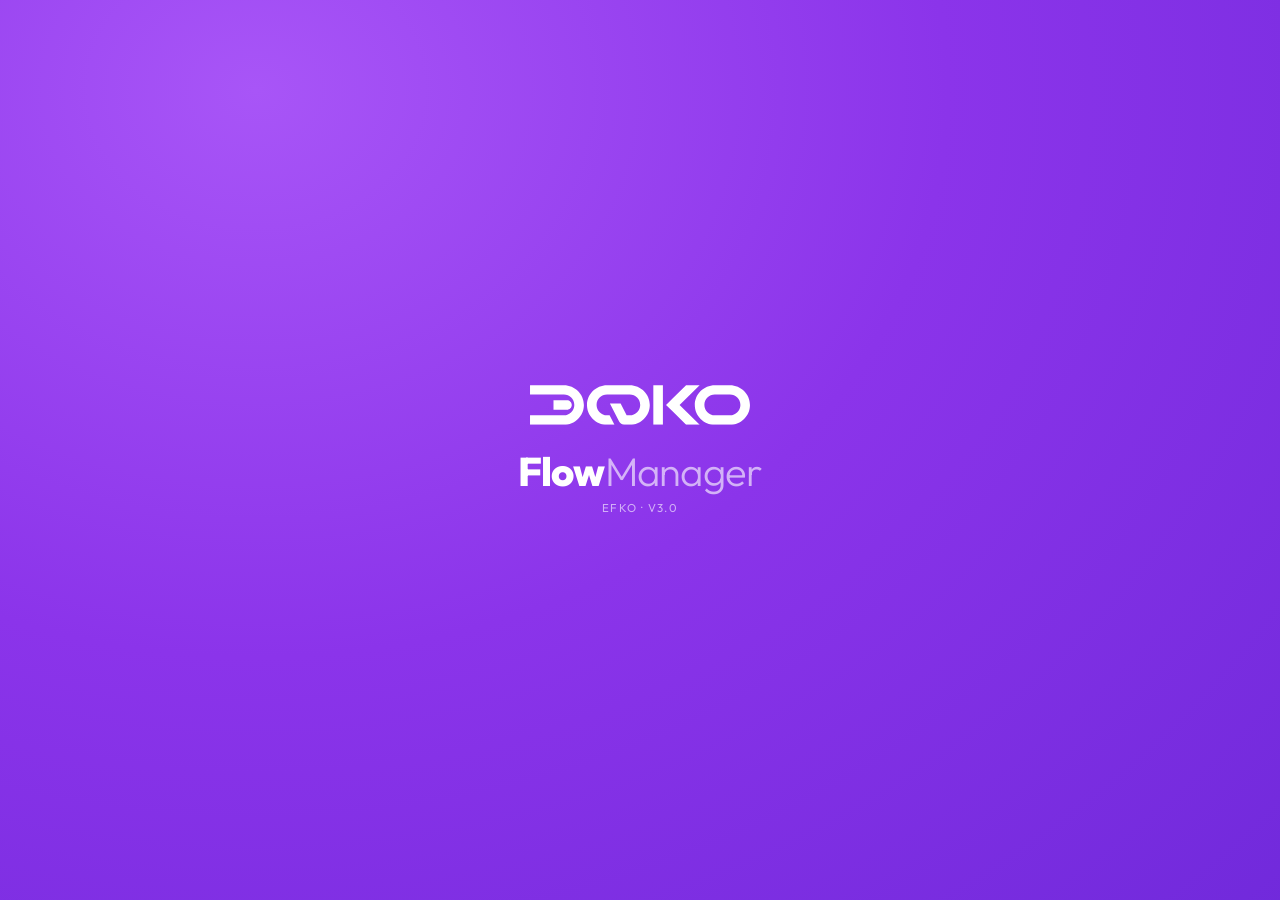
<file: web/index.html>
<!DOCTYPE html>
<html lang="ru">
<head>
<meta charset="UTF-8">
<meta name="viewport" content="width=device-width, initial-scale=1.0">
<title>EFKO FlowManager</title>
<link rel="preconnect" href="https://fonts.googleapis.com">
<link rel="stylesheet" href="https://fonts.googleapis.com/css2?family=Outfit:wght@400;500;600;700;800&display=swap">
<link rel="stylesheet" href="styles/style.css">
</head>
<body>
<div id="mesh"><i class="m1"></i><i class="m2"></i><i class="m3"></i><i class="m4"></i></div>
<div id="app">

  <!-- ══════════ SIDEBAR ══════════ -->
  <nav id="sidebar">
    <div class="sb-header">
      <span class="sb-mark">FM</span>
      <div class="sb-logo">
        <span class="sb-logo-bold">Flow</span>
        <span class="sb-logo-light">Manager</span>
      </div>
      <div class="sb-sub">EFKO · v3.0</div>
    </div>
    <div class="sb-divider"></div>
    <div class="sb-nav">
      <button class="nav-item active" data-page="promodate">
        <span class="nav-icon">📊</span> Промодата
      </button>
      <button class="nav-item" data-page="competitors">
        <span class="nav-icon">🏪</span> Конкуренты
      </button>
      <button class="nav-item" data-page="nielsen">
        <span class="nav-icon">📈</span> Nielsen
      </button>
      <button class="nav-item" data-page="query_refresh">
        <span class="nav-icon">🔄</span> Обновить квери
      </button>
      <button class="nav-item" data-page="production">
        <span class="nav-icon">🏭</span> Производство
      </button>
      <button class="nav-item" data-page="oos">
        <span class="nav-icon">📉</span> Отчёт без OOS
      </button>
      <button class="nav-item" data-page="dist_competitors">
        <span class="nav-icon">📦</span> Дистрибуция конкурентов
      </button>
      <button class="nav-item" data-page="market_share_territory">
        <span class="nav-icon">🗺️</span> Доли рынка (территории)
      </button>
      <button class="nav-item" data-page="market_share_brands">
        <span class="nav-icon">🏷️</span> Доли рынка брендов
      </button>

    </div>
    <div class="sb-footer">
      <div class="sb-divider" style="margin:0 0 8px"></div>
      <button class="nav-item" id="theme-btn" style="font-size:12px" onclick="toggleTheme()">
        <span class="nav-icon" id="theme-icon">🌙</span>
        <span id="theme-label">Тёмная тема</span>
      </button>
      <button class="nav-item" style="font-size:12px" onclick="themeDrawerOpen()">
        <span class="nav-icon">🎨</span>
        <span>Дизайн</span>
      </button>
    </div>
  </nav>

  <!-- ══════════ CONTENT ══════════ -->
  <main id="content">

    <div id="page-header">
      <span id="page-title">Промодата</span>
      <span id="page-status"></span>
      <div style="margin-left:auto;display:flex;align-items:center;gap:8px">
        <button id="sched-open-btn" onclick="schedDrawerOpen()" title="Автозапуск по расписанию"
          style="height:34px;padding:0 14px;border-radius:10px;border:none;
                 background:var(--green-muted);color:var(--green-dark);
                 font-size:12px;font-weight:600;cursor:pointer;display:flex;align-items:center;gap:6px;
                 transition:background .15s">
          <span style="font-size:15px">🕐</span> Автозапуск
          <span id="sched-dot" style="width:7px;height:7px;border-radius:50%;background:#ccc;display:inline-block"></span>
        </button>
      </div>
    </div>

    <div id="scroll-area">

      <!-- ── ПРОМОДАТА ── -->
      <div class="pane active" id="pane-promodate">
        <!-- Hero -->
        <div class="page-hero" data-ghost="PROMO">
          <div class="page-hero-icon">📊</div>
          <div class="page-hero-text">
            <div class="page-hero-title">Промодата</div>
          </div>
          <div class="page-hero-layout">
            <button class="layout-btn" data-layout="1col" onclick="pageSetLayout('promodate','1col',this)" title="1 колонка">▤</button>
            <button class="layout-btn active" data-layout="2col" onclick="pageSetLayout('promodate','2col',this)" title="2 колонки">▦</button>
          </div>
        </div>

        <!-- Скрытые поля для обратной совместимости -->
        <input type="hidden" data-field="month_from" id="sel-month-from">
        <input type="hidden" data-field="year_from"  id="sel-year-from">
        <input type="hidden" data-field="month_to"   id="sel-month-to">
        <input type="hidden" data-field="year_to"    id="sel-year-to">
        <input type="hidden" data-field="promodata_mode" id="sel-promodata-mode" value="co">

        <div class="card card-wide">
          <div class="card-section">
            <span class="card-section-icon">📅</span>
            <span class="card-section-title">Диапазон дат скачивания</span>
            <button id="dl-mode-btn" class="cal-preset" onclick="dlToggleMode()" style="margin-left:8px;font-size:11px">↔ Диапазон</button>
            <span id="dl-range-badge" style="margin-left:auto;font-size:11px;font-weight:600;
              padding:2px 10px;border-radius:20px;background:var(--green-muted);
              color:var(--green-dark)">выберите даты</span>
          </div>
          <div class="card-body" style="padding:10px 16px 14px">
            <!-- Two-month calendar -->
            <div style="display:flex;gap:16px;flex-wrap:wrap">
              <!-- Left month -->
              <div style="flex:1;min-width:220px">
                <div style="display:flex;align-items:center;margin-bottom:6px">
                  <button onclick="dlCalPrev()" class="cal-nav-btn">‹</button>
                  <span id="dl-cal-title-l" style="flex:1;text-align:center;font-size:12px;font-weight:700;color:var(--text)"></span>
                  <div style="width:28px"></div>
                </div>
                <div id="dl-cal-left" class="dl-cal-grid"></div>
              </div>
              <!-- Right month -->
              <div style="flex:1;min-width:220px">
                <div style="display:flex;align-items:center;margin-bottom:6px">
                  <div style="width:28px"></div>
                  <span id="dl-cal-title-r" style="flex:1;text-align:center;font-size:12px;font-weight:700;color:var(--text)"></span>
                  <button onclick="dlCalNext()" class="cal-nav-btn">›</button>
                </div>
                <div id="dl-cal-right" class="dl-cal-grid"></div>
              </div>
            </div>
            <!-- Quick presets -->
            <div style="display:flex;gap:6px;margin-top:10px;flex-wrap:wrap">
              <button class="cal-preset" onclick="dlPreset('today')">Сегодня</button>
              <button class="cal-preset" onclick="dlPreset('week')">Эта неделя</button>
              <button class="cal-preset" onclick="dlPreset('month')">Этот месяц</button>
              <button class="cal-preset" onclick="dlPreset('prev_month')">Прошлый месяц</button>
              <button class="cal-preset" onclick="dlPreset('quarter')">Квартал</button>
              <button class="cal-preset" onclick="dlPreset('year')">Год</button>
            </div>
          </div>
        </div>
        <div class="card">
          <div class="card-section"><span class="card-section-icon">⚙️</span><span class="card-section-title">Параметры обработки</span></div>
          <div class="card-body">
            <div class="opts-row">
              <span class="opts-label">Режим:</span>
              <div class="segment-ctrl" id="promo-mode-ctrl">
                <button class="seg-btn active" data-mode="co" onclick="promoSetMode('co')">ЦО</button>
                <button class="seg-btn" data-mode="monitoring" onclick="promoSetMode('monitoring')">Мониторинг цен</button>
                <button class="seg-btn" data-mode="extra" onclick="promoSetMode('extra')">Дополнительно</button>
              </div>
            </div>
            <div class="opts-row">
              <span class="opts-label">Категория:</span>
              <select class="form-select" data-field="category" style="width:240px" id="sel-category"></select>
            </div>
            <div class="form-row">
              <label class="form-label">Папка сохранения CSV:</label>
              <input class="form-input" type="text" oninput="autoSave()" data-field="output_folder" placeholder="Путь к папке…">
              <button class="form-btn-pick" onclick="pickFolder('output_folder')">Обзор</button>
              <button class="form-btn-clear" onclick="clearField(this)" title="Очистить">✕</button>
            </div>
            <div class="opts-row">
              <span class="opts-label">Сети:</span>
              <button class="btn btn-ghost" id="networks-modal-btn" onclick="openNetworksModal()">
                🏪 <span id="networks-btn-label">Все по умолчанию</span>
              </button>
            </div>
          </div>
        </div>
        <div class="card">
          <div class="card-section"><span class="card-section-icon">🔄</span><span class="card-section-title">Power Query / Макросы</span></div>
          <div class="card-body">
            <div class="form-row">
              <label class="form-label">Promodate 1 (.xlsx):</label>
              <input class="form-input" type="text" oninput="autoSave()" data-field="pq_file1" placeholder="Путь к файлу…">
              <button class="form-btn-pick" onclick="pickFile('pq_file1')">Выбрать</button>
              <button class="form-btn-clear" onclick="clearField(this)" title="Очистить">✕</button>
            </div>
            <div class="form-row">
              <label class="form-label">Promodate 2 (.xlsm):</label>
              <input class="form-input" type="text" oninput="autoSave()" data-field="pq_file2" placeholder="Путь к файлу…">
              <button class="form-btn-pick" onclick="pickFile('pq_file2')">Выбрать</button>
              <button class="form-btn-clear" onclick="clearField(this)" title="Очистить">✕</button>
            </div>
            <div class="form-row no-btn">
              <label class="form-label">Макрос 1:</label>
              <input class="form-input" type="text" data-field="macro1" placeholder="ExtendDatesAndFormulas">
            </div>
            <div class="form-row no-btn">
              <label class="form-label">Макрос 2:</label>
              <input class="form-input" type="text" data-field="macro2" placeholder="ExtendDatesAndFormulas_MNZ">
            </div>
          </div>
        </div>

        <!-- ═══ СРАВНЕНИЕ ЦЕН (встроено в Промодату) ══════════════════════ -->
        <div class="card card-wide" style="border-top: 2px solid var(--purple);">
          <div class="card-section">
            <span class="card-section-icon">⚖️</span>
            <span class="card-section-title" style="color:var(--purple)">Сравнение цен: Купер vs PromoData</span>
            <span style="margin-left:auto;font-size:10px;font-weight:600;padding:1px 7px;background:var(--purple);color:#fff;border-radius:20px">β</span>
          </div>
          <div class="card-body">
            <div class="form-row">
              <label class="form-label">Файл Купера (.xlsx):</label>
              <input class="form-input" type="text" oninput="autoSave()" data-field="pc_kuper_file" placeholder="Путь к файлу…">
              <button class="form-btn-pick" onclick="pickFile('pc_kuper_file')">Выбрать</button>
              <button class="form-btn-clear" onclick="clearField(this)" title="Очистить">✕</button>
            </div>
            <div class="form-row">
              <label class="form-label">PromoData (.xlsx):</label>
              <input class="form-input" type="text" oninput="autoSave()" data-field="pc_promo_file" placeholder="Путь к файлу…">
              <button class="form-btn-pick" onclick="pickFile('pc_promo_file')">Выбрать</button>
              <button class="form-btn-clear" onclick="clearField(this)" title="Очистить">✕</button>
            </div>
            <div class="form-row">
              <label class="form-label">Справочник SKU (.xlsx):</label>
              <input class="form-input" type="text" oninput="autoSave()" data-field="pc_sprav_file" placeholder="Путь к файлу…">
              <button class="form-btn-pick" onclick="pickFile('pc_sprav_file')">Выбрать</button>
              <button class="form-btn-clear" onclick="clearField(this)" title="Очистить">✕</button>
            </div>
            <div class="form-row">
              <label class="form-label">Сохранить результат (.xlsx):</label>
              <input class="form-input" type="text" oninput="autoSave()" data-field="pc_output_file" placeholder="Путь к файлу…">
              <button class="form-btn-pick" onclick="pcPickOutput()">Выбрать</button>
              <button class="form-btn-clear" onclick="clearField(this)" title="Очистить">✕</button>
            </div>
            <div class="pc-thresh-row">
              <span class="pc-thresh-lbl">Порог Жаккара:</span>
              <input class="pc-thresh-slider" type="range" min="0.30" max="0.95" step="0.05" value="0.50"
                     data-field="pc_threshold"
                     oninput="document.getElementById('pc-thresh-val').textContent=parseFloat(this.value).toFixed(2);autoSave()">
              <span class="pc-thresh-val" id="pc-thresh-val">0.50</span>
              <span style="font-size:11px;color:var(--text3);margin-left:8px">0.5 — рекомендуется</span>
            </div>
          </div>
          <!-- Статы + лог -->
          <div class="pc-stats-row" style="padding:4px 18px 6px">
            <div class="pc-stat-card">
              <div class="pc-stat-val" id="pc-stat-total">—</div>
              <div class="pc-stat-lbl">Строк</div>
            </div>
            <div class="pc-stat-card">
              <div class="pc-stat-val" id="pc-stat-ketch" style="color:var(--orange)">—</div>
              <div class="pc-stat-lbl">Кетчуп</div>
            </div>
            <div class="pc-stat-card">
              <div class="pc-stat-val" id="pc-stat-mayo" style="color:var(--blue)">—</div>
              <div class="pc-stat-lbl">Майонез</div>
            </div>
          </div>
          <div class="pc-log-box" id="pc-log-box">Готов к запуску…</div>
        </div>
        <!-- ════════════════════════════════════════════════════════════════ -->

      </div><!-- /pane-promodate -->

      <!-- ── КОНКУРЕНТЫ ── -->
      <div class="pane" id="pane-competitors">
        <div class="page-hero" data-ghost="COMP">
          <div class="page-hero-icon">🏪</div>
          <div class="page-hero-text">
            <div class="page-hero-title">Конкуренты</div>
          </div>
        </div>
        <div class="card">
          <div class="card-section"><span class="card-section-icon">📂</span><span class="card-section-title">Исходные файлы</span></div>
          <div class="card-body">
            <div class="form-row">
              <label class="form-label">OLAP файл:</label>
              <input class="form-input" type="text" oninput="autoSave()" data-field="olap_file" placeholder="Путь к файлу…">
              <button class="form-btn-pick" onclick="pickFile('olap_file')">Выбрать</button>
              <button class="form-btn-clear" onclick="clearField(this)" title="Очистить">✕</button>
            </div>
            <div class="form-row">
              <label class="form-label">Положение конкурентов:</label>
              <input class="form-input" type="text" oninput="autoSave()" data-field="competitors_file" placeholder="Путь к файлу…">
              <button class="form-btn-pick" onclick="pickFile('competitors_file')">Выбрать</button>
              <button class="form-btn-clear" onclick="clearField(this)" title="Очистить">✕</button>
            </div>
          </div>
        </div>
      </div>

      <!-- ── NIELSEN ── -->
      <div class="pane" id="pane-nielsen">
        <div class="page-hero" data-ghost="NLSN">
          <div class="page-hero-icon">📈</div>
          <div class="page-hero-text">
            <div class="page-hero-title">Nielsen</div>
          </div>
          <div class="page-hero-layout">
            <button class="layout-btn active" data-layout="1col" onclick="pageSetLayout('nielsen','1col',this)" title="1 колонка">▤</button>
            <button class="layout-btn" data-layout="2col" onclick="pageSetLayout('nielsen','2col',this)" title="2 колонки">▦</button>
          </div>
        </div>
        <div class="card">
          <div class="card-section"><span class="card-section-icon">📈</span><span class="card-section-title">Файлы Nielsen</span></div>
          <div class="card-body">
            <div class="form-row">
              <label class="form-label">Исходник 1 — ST (.xlsx):</label>
              <input class="form-input" type="text" oninput="autoSave()" data-field="nielsen_input" placeholder="Путь к файлу…">
              <button class="form-btn-pick" onclick="pickFile('nielsen_input')">Выбрать</button>
              <button class="form-btn-clear" onclick="clearField(this)" title="Очистить">✕</button>
            </div>
            <div class="form-row">
              <label class="form-label">Папка сохранения ST:</label>
              <input class="form-input" type="text" oninput="autoSave()" data-field="nielsen_output" placeholder="Путь к папке…">
              <button class="form-btn-pick" onclick="pickFolder('nielsen_output')">Обзор</button>
              <button class="form-btn-clear" onclick="clearField(this)" title="Очистить">✕</button>
            </div>
            <div class="form-row">
              <label class="form-label">Исходник 2 — NU (.xlsx):</label>
              <input class="form-input" type="text" oninput="autoSave()" data-field="nielsen_input2" placeholder="Путь к файлу…">
              <button class="form-btn-pick" onclick="pickFile('nielsen_input2')">Выбрать</button>
              <button class="form-btn-clear" onclick="clearField(this)" title="Очистить">✕</button>
            </div>
            <div class="form-row">
              <label class="form-label">Папка сохранения NU:</label>
              <input class="form-input" type="text" oninput="autoSave()" data-field="nielsen_output2" placeholder="Путь к папке…">
              <button class="form-btn-pick" onclick="pickFolder('nielsen_output2')">Обзор</button>
              <button class="form-btn-clear" onclick="clearField(this)" title="Очистить">✕</button>
            </div>
            <div class="form-row">
              <label class="form-label">Справочник (.xlsx):</label>
              <input class="form-input" type="text" oninput="autoSave()" data-field="nielsen_sprav_path" placeholder="Единый файл справочника…">
              <button class="form-btn-pick" onclick="pickFile('nielsen_sprav_path')">Выбрать</button>
              <button class="form-btn-clear" onclick="clearField(this)" title="Очистить">✕</button>
            </div>
            <div class="form-row">
              <label class="form-label">Обновить Power Query ST (.xlsx/.xlsm):</label>
              <input class="form-input" type="text" oninput="autoSave()" data-field="nielsen_pq_file" placeholder="Файл ST для обновления PQ…">
              <button class="form-btn-pick" onclick="pickFile('nielsen_pq_file')">Выбрать</button>
              <button class="form-btn-clear" onclick="clearField(this)" title="Очистить">✕</button>
            </div>
            <div class="form-row">
              <label class="form-label">Обновить Power Query NU (.xlsx/.xlsm):</label>
              <input class="form-input" type="text" oninput="autoSave()" data-field="nielsen_pq_file_nu" placeholder="Файл NU для обновления PQ…">
              <button class="form-btn-pick" onclick="pickFile('nielsen_pq_file_nu')">Выбрать</button>
              <button class="form-btn-clear" onclick="clearField(this)" title="Очистить">✕</button>
            </div>
          </div>
        </div>
        <div class="card">
          <div class="card-section"><span class="card-section-icon">⚙️</span><span class="card-section-title">Параметры</span></div>
          <div class="card-body">
            <div class="opts-row">
              <span class="opts-label">Формат:</span>
              <select class="form-select" data-field="nielsen_format" style="width:180px">
                <option value="csv">CSV</option>
                <option value="excel">Excel</option>
              </select>
            </div>
            <div class="opts-row">
              <span class="opts-label">Категория:</span>
              <select class="form-select" data-field="nielsen_category" style="width:180px">
                <option>Масло</option><option>Кетчуп</option>
                <option>Майонез</option><option>Маргарин</option>
                <option>Растительное молоко</option><option>Соусы</option><option>РАМ</option>
              </select>
            </div>
          </div>
        </div>
        <div class="card">
          <div class="card-section"><span class="card-section-icon">🗂</span><span class="card-section-title">Архивные источники (однократный прогон)</span></div>
          <div class="card-body">
            <div style="font-size:12px;color:var(--text3);margin-bottom:8px">CSV сохраняются в те же папки что и обычные, с добавкой «_арх» к имени файла</div>
            <div class="opts-row" style="margin-bottom:10px">
              <label style="display:flex;align-items:center;gap:8px;cursor:pointer">
                <input type="checkbox" id="nielsen_arch_enabled" data-field="nielsen_arch_enabled" onchange="autoSave()">
                <span>Прогнать архивные источники при следующем запуске</span>
              </label>
            </div>
            <div class="form-row">
              <label class="form-label">Архив ST (.xlsx):</label>
              <input class="form-input" type="text" oninput="autoSave()" data-field="nielsen_arch_input" placeholder="Путь к архивному файлу ST…">
              <button class="form-btn-pick" onclick="pickFile('nielsen_arch_input')">Выбрать</button>
              <button class="form-btn-clear" onclick="clearField(this)" title="Очистить">✕</button>
            </div>
            <div class="form-row">
              <label class="form-label">Архив NU (.xlsx):</label>
              <input class="form-input" type="text" oninput="autoSave()" data-field="nielsen_arch_input2" placeholder="Путь к архивному файлу NU…">
              <button class="form-btn-pick" onclick="pickFile('nielsen_arch_input2')">Выбрать</button>
              <button class="form-btn-clear" onclick="clearField(this)" title="Очистить">✕</button>
            </div>
          </div>
        </div>
      </div>

      <!-- ── QUERY REFRESH ── -->
      <div class="pane" id="pane-query_refresh">
        <div class="page-hero" data-ghost="SYNC">
          <div class="page-hero-icon">🔄</div>
          <div class="page-hero-text">
            <div class="page-hero-title">Обновить квери</div>
          </div>
        </div>
        <div class="card">
          <div class="card-section"><span class="card-section-icon">🔄</span><span class="card-section-title">Excel файл для обновления</span></div>
          <div class="card-body">
            <div class="form-row">
              <label class="form-label">Excel файл:</label>
              <input class="form-input" type="text" oninput="autoSave()" data-field="query_refresh_file" placeholder="Путь к файлу…">
              <button class="form-btn-pick" onclick="pickFile('query_refresh_file')">Выбрать</button>
              <button class="form-btn-clear" onclick="clearField(this)" title="Очистить">✕</button>
            </div>
          </div>
        </div>
      </div>

      <!-- ── ПРОИЗВОДСТВО ── -->
      <div class="pane" id="pane-production">
        <div class="page-hero" data-ghost="PROD">
          <div class="page-hero-icon">🏭</div>
          <div class="page-hero-text">
            <div class="page-hero-title">Производство</div>
          </div>
          <div class="page-hero-layout">
            <button class="layout-btn active" data-layout="1col" onclick="pageSetLayout('production','1col',this)" title="1 колонка">▤</button>
            <button class="layout-btn" data-layout="2col" onclick="pageSetLayout('production','2col',this)" title="2 колонки">▦</button>
          </div>
        </div>
        <div class="card">
          <div class="card-section"><span class="card-section-icon">📂</span><span class="card-section-title">Папки и файлы</span></div>
          <div class="card-body">
            <div class="form-row">
              <label class="form-label">Файл СВОД:</label>
              <input class="form-input" type="text" oninput="autoSave()" data-field="prod_svod_folder" placeholder="Путь к файлу СВОД (.xlsx)…">
              <button class="form-btn-pick" onclick="pickFile('prod_svod_folder')">Выбрать</button>
              <button class="form-btn-clear" onclick="clearField(this)" title="Очистить">✕</button>
            </div>
            <div class="form-row">
              <label class="form-label">Файл НПК:</label>
              <input class="form-input" type="text" oninput="autoSave()" data-field="prod_npk_file" placeholder="Путь к файлу…">
              <button class="form-btn-pick" onclick="pickFile('prod_npk_file')">Выбрать</button>
              <button class="form-btn-clear" onclick="clearField(this)" title="Очистить">✕</button>
            </div>
            <div class="form-row">
              <label class="form-label">Папка Тольяти:</label>
              <input class="form-input" type="text" oninput="autoSave()" data-field="prod_tolyatti" placeholder="Путь к папке…">
              <button class="form-btn-pick" onclick="pickFolder('prod_tolyatti')">Обзор</button>
              <button class="form-btn-clear" onclick="clearField(this)" title="Очистить">✕</button>
            </div>
            <div class="form-row">
              <label class="form-label">Файл тестовые_данные:</label>
              <input class="form-input" type="text" oninput="autoSave()" data-field="prod_target" placeholder="Путь к файлу…">
              <button class="form-btn-pick" onclick="pickFile('prod_target')">Выбрать</button>
              <button class="form-btn-clear" onclick="clearField(this)" title="Очистить">✕</button>
            </div>
            <div class="form-row">
              <label class="form-label">Файл маппинга:</label>
              <input class="form-input" type="text" oninput="autoSave()" data-field="prod_mapping" placeholder="Путь к файлу…">
              <button class="form-btn-pick" onclick="pickFile('prod_mapping')">Выбрать</button>
              <button class="form-btn-clear" onclick="clearField(this)" title="Очистить">✕</button>
            </div>
          </div>
        </div>
        <div class="card">
          <div class="card-section"><span class="card-section-icon">📅</span><span class="card-section-title">Период</span></div>
          <div class="card-body">
            <div class="opts-row">
              <span class="opts-label">Месяц:</span>
              <select class="form-select" data-field="prod_month" style="width:200px" id="sel-prod-month"></select>
              <span style="width:20px"></span>
              <span class="opts-label" style="min-width:40px">Год:</span>
              <input class="form-input" type="text" data-field="prod_year" style="width:80px">
            </div>
          </div>
        </div>
      </div>

      <!-- ═══════════════════════════════════════════════════════
           СРАВНЕНИЕ ЦЕН
      ═══════════════════════════════════════════════════════ -->

      <!-- ══════════════════════════════════════════════════════
           ОТЧЁТ БЕЗ OOS
      ═══════════════════════════════════════════════════════ -->
      <div class="pane" id="pane-oos">
        <!-- Hero -->
        <div class="page-hero" data-ghost="OOS">
          <div class="page-hero-icon">📉</div>
          <div class="page-hero-text">
            <div class="page-hero-title">Отчёт без OOS</div>
          </div>
          <div class="page-hero-layout" id="oos-layout-switch">
            <button class="layout-btn active" data-layout="1col" onclick="oosSetLayout('1col',this)" title="1 колонка">▤</button>
            <button class="layout-btn" data-layout="2col" onclick="oosSetLayout('2col',this)" title="2 колонки">▦</button>
          </div>
        </div>

        <!-- Категория -->
        <div class="card">
          <div class="card-section">
            <span class="card-section-icon">🗂</span>
            <span class="card-section-title">Категория продукта</span>
          </div>
          <div class="card-body">
            <div class="opts-row" style="flex-wrap:wrap;gap:6px">
              <button class="seg-btn active" id="oos-cat-mayo" onclick="oosSetCategory('Майонез',this)">🥄 Майонез</button>
              <button class="seg-btn" disabled title="В разработке" style="opacity:.4">Маргарин</button>
              <button class="seg-btn" disabled title="В разработке" style="opacity:.4">DeOlio</button>
              <button class="seg-btn" disabled title="В разработке" style="opacity:.4">GreenMeat</button>
              <button class="seg-btn" disabled title="В разработке" style="opacity:.4">Miocrema</button>
              <button class="seg-btn" id="oos-cat-ketchup" onclick="oosSetCategory('Кетчуп',this)">🍅 Кетчуп</button>
              <button class="seg-btn" disabled title="В разработке" style="opacity:.4">Масло</button>
              <button class="seg-btn" disabled title="В разработке" style="opacity:.4">РАМ</button>
              <button class="seg-btn" disabled title="В разработке" style="opacity:.4">РАМП</button>
              <button class="seg-btn" disabled title="В разработке" style="opacity:.4">Соус</button>
            </div>
          </div>
        </div>


        <!-- Поля майонеза -->
        <div id="oos-mayo-fields">
          <!-- Файлы -->
          <div class="card">
            <div class="card-section">
              <span class="card-section-icon">📂</span>
              <span class="card-section-title">Файлы источников</span>
            </div>
            <div class="card-body">
              <div class="form-row">
                <label class="form-label">КУБ-файл (.xlsx):</label>
                <input class="form-input" type="text" readonly id="oos-kub-file" data-field="oos_kub_file"
                       placeholder="01 КУБ_для отчета с ООС_майонез_2026.xlsx">
                <button class="form-btn-pick" onclick="oosPickFile('oos-kub-file','oos_kub_file')">Выбрать</button>
                <button class="form-btn-clear" onclick="clearField(this)" title="Очистить">✕</button>
              </div>
              <div class="form-row">
                <label class="form-label">ELT-файл (.xlsx):</label>
                <input class="form-input" type="text" readonly id="oos-elt-file" data-field="oos_elt_file"
                       placeholder="01_ELT_куб майонез 2026.xlsx">
                <button class="form-btn-pick" onclick="oosPickFile('oos-elt-file','oos_elt_file')">Выбрать</button>
                <button class="form-btn-clear" onclick="clearField(this)" title="Очистить">✕</button>
              </div>
            </div>
          </div>

          <!-- Файл отчёта — по одному на каждый вид -->
          <div class="card">
            <div class="card-section">
              <span class="card-section-icon">📄</span>
              <span class="card-section-title">Файлы отчётов / шаблоны</span>
              <span style="margin-left:8px;font-size:11px;color:var(--text3)">(результат сохраняется в тот же файл)</span>
            </div>
            <div class="card-body">
              <div class="form-row">
                <label class="form-label" style="min-width:120px">Слобода:</label>
                <input class="form-input" type="text" readonly id="oos-report-sloboda" data-field="oos_report_sloboda"
                       placeholder="Отчет_по_майонезу_в_ФС_без_OOS__Query__2026.xlsx">
                <button class="form-btn-pick" onclick="oosPickFile('oos-report-sloboda','oos_report_sloboda')">Выбрать</button>
                <button class="form-btn-clear" onclick="clearField(this)" title="Очистить">✕</button>
              </div>
              <div class="form-row">
                <label class="form-label" style="min-width:120px">Провансаль:</label>
                <input class="form-input" type="text" readonly id="oos-report-provansale" data-field="oos_report_provansale"
                       placeholder="Отчет_по_майонезу_провансаль_в_ФС_без_OOS__Query__2026.xlsx">
                <button class="form-btn-pick" onclick="oosPickFile('oos-report-provansale','oos_report_provansale')">Выбрать</button>
                <button class="form-btn-clear" onclick="clearField(this)" title="Очистить">✕</button>
              </div>
              <div class="form-row">
                <label class="form-label" style="min-width:120px">Оливковый:</label>
                <input class="form-input" type="text" readonly id="oos-report-olive" data-field="oos_report_olive"
                       placeholder="Отчет_по_оливковому_майонезу_в_ФС_без_OOS__Query__2026.xlsx">
                <button class="form-btn-pick" onclick="oosPickFile('oos-report-olive','oos_report_olive')">Выбрать</button>
                <button class="form-btn-clear" onclick="clearField(this)" title="Очистить">✕</button>
              </div>
            </div>
          </div>
        </div><!-- /oos-mayo-fields -->

        <!-- Поля кетчупа -->
        <div id="oos-ketchup-fields" style="display:none">
          <!-- Папка с кубами -->
          <div class="card">
            <div class="card-section">
              <span class="card-section-icon">📂</span>
              <span class="card-section-title">Папка с кубами</span>
              <span style="margin-left:8px;font-size:11px;color:var(--text3)">(обновляются все xlsx-файлы кубов в папке)</span>
            </div>
            <div class="card-body">
              <div class="form-row">
                <label class="form-label">Папка:</label>
                <input class="form-input" type="text" readonly id="oos-ketchup-folder" data-field="oos_ketchup_folder"
                       placeholder="Данные по отчёту без OOS / Кетчуп">
                <button class="form-btn-pick" onclick="oosKetchupPickFolder()">Выбрать</button>
                <button class="form-btn-clear" onclick="clearField(this); oosKetchupRenderScan([])">Очистить</button>
              </div>
              <div id="oos-ketchup-scan"></div>
            </div>
          </div>

          <!-- Файлы отчётов -->
          <div class="card">
            <div class="card-section">
              <span class="card-section-icon">📄</span>
              <span class="card-section-title">Файлы отчётов</span>
              <span style="margin-left:8px;font-size:11px;color:var(--text3)">(новые данные из кубов дописываются в эти же файлы)</span>
            </div>
            <div class="card-body">
              <div class="opts-row" style="margin-bottom:10px">
                <label style="display:flex;align-items:center;gap:8px;cursor:pointer">
                  <input type="checkbox" id="oos-ketchup-need-2026" checked onchange="oosKetchupSaveNeed2026()">
                  <span>Обновлять файл 2026</span>
                </label>
              </div>
              <div class="form-row" id="oos-ketchup-2026-row">
                <label class="form-label" style="min-width:120px">2026:</label>
                <input class="form-input" type="text" readonly id="oos-ketchup-report-2026" data-field="oos_ketchup_report_2026"
                       placeholder="Отчет по кетчупу в ФС без OOS (Query) 2026.xlsx">
                <button class="form-btn-pick" onclick="oosKetchupPickReportFile('oos-ketchup-report-2026','oos_ketchup_report_2026')">Выбрать</button>
                <button class="form-btn-clear" onclick="clearField(this); oosKetchupRescan()" title="Очистить">✕</button>
              </div>
              <div class="form-row">
                <label class="form-label" style="min-width:120px">2024-2026:</label>
                <input class="form-input" type="text" readonly id="oos-ketchup-report-2024-2026" data-field="oos_ketchup_report_2024_2026"
                       placeholder="Отчет по кетчупу в ФС без OOS (Query) 2024-2026.xlsx">
                <button class="form-btn-pick" onclick="oosKetchupPickReportFile('oos-ketchup-report-2024-2026','oos_ketchup_report_2024_2026')">Выбрать</button>
                <button class="form-btn-clear" onclick="clearField(this); oosKetchupRescan()" title="Очистить">✕</button>
              </div>
            </div>
          </div>
        </div><!-- /oos-ketchup-fields -->
      </div><!-- /pane-oos -->

      <!-- ══════════════════════════════════════════════════════
           ДИСТРИБУЦИЯ КОНКУРЕНТОВ
      ═══════════════════════════════════════════════════════ -->
      <div class="pane" id="pane-dist_competitors">
        <div class="page-hero" data-ghost="DIST">
          <div class="page-hero-icon">📦</div>
          <div class="page-hero-text">
            <div class="page-hero-title">Дистрибуция конкурентов</div>
          </div>
        </div>
        <div class="card">
          <div class="card-section">
            <span class="card-section-icon">🔄</span>
            <span class="card-section-title">Отчёт по дистрибуции основных конкурентов</span>
          </div>
          <div class="card-body">
            <div class="form-row">
              <label class="form-label">Excel файл:</label>
              <input class="form-input" type="text" readonly id="dist-competitors-file" data-field="dist_competitors_file"
                     placeholder="Отчёт по дистрибуции основных конкурентов.xlsx">
              <button class="form-btn-pick" onclick="pickFile('dist_competitors_file')">Выбрать</button>
              <button class="form-btn-clear" onclick="clearField(this)" title="Очистить">✕</button>
            </div>
          </div>
        </div>
      </div><!-- /pane-dist_competitors -->

      <!-- ══════════════════════════════════════════════════════
           ДОЛИ РЫНКА ПРОИЗВОДИТЕЛЕЙ И ТМ ПО ТЕРРИТОРИЯМ
      ═══════════════════════════════════════════════════════ -->
      <div class="pane" id="pane-market_share_territory">
        <div class="page-hero" data-ghost="SHARE">
          <div class="page-hero-icon">🗺️</div>
          <div class="page-hero-text">
            <div class="page-hero-title">Доли рынка по территориям</div>
          </div>
        </div>
        <div class="card">
          <div class="card-section">
            <span class="card-section-icon">🔄</span>
            <span class="card-section-title">Отчёт по динамике долей рынка основных производителей и ТМ в разрезе территорий</span>
          </div>
          <div class="card-body">
            <div class="form-row">
              <label class="form-label">Excel файл:</label>
              <input class="form-input" type="text" readonly id="market-share-territory-file" data-field="market_share_territory_file"
                     placeholder="Отчёт по динамике долей рынка производителей и ТМ по территориям.xlsx">
              <button class="form-btn-pick" onclick="pickFile('market_share_territory_file')">Выбрать</button>
              <button class="form-btn-clear" onclick="clearField(this)" title="Очистить">✕</button>
            </div>
          </div>
        </div>
      </div><!-- /pane-market_share_territory -->

      <!-- ══════════════════════════════════════════════════════
           ДОЛИ РЫНКА БРЕНДОВ КОМПАНИИ ПО ТЕРРИТОРИЯМ
      ═══════════════════════════════════════════════════════ -->
      <div class="pane" id="pane-market_share_brands">
        <div class="page-hero" data-ghost="BRAND">
          <div class="page-hero-icon">🏷️</div>
          <div class="page-hero-text">
            <div class="page-hero-title">Доли рынка брендов</div>
          </div>
        </div>
        <div class="card">
          <div class="card-section">
            <span class="card-section-icon">🔄</span>
            <span class="card-section-title">Отчёт по динамике долей рынка брендов Компании в разрезе территорий</span>
            <span style="margin-left:8px;font-size:11px;color:var(--text3)">(файл 1 и файл 2 обновляются первыми, затем — файл 3)</span>
          </div>
          <div class="card-body">
            <div class="form-row">
              <label class="form-label" style="min-width:70px">Файл 1:</label>
              <input class="form-input" type="text" readonly id="msb-file1" data-field="msb_file1" placeholder="Первый исходный файл…">
              <button class="form-btn-pick" onclick="pickFile('msb_file1')">Выбрать</button>
              <button class="form-btn-clear" onclick="clearField(this)" title="Очистить">✕</button>
            </div>
            <div class="form-row">
              <label class="form-label" style="min-width:70px">Файл 2:</label>
              <input class="form-input" type="text" readonly id="msb-file2" data-field="msb_file2" placeholder="Второй исходный файл…">
              <button class="form-btn-pick" onclick="pickFile('msb_file2')">Выбрать</button>
              <button class="form-btn-clear" onclick="clearField(this)" title="Очистить">✕</button>
            </div>
            <div class="form-row">
              <label class="form-label" style="min-width:70px">Файл 3:</label>
              <input class="form-input" type="text" readonly id="msb-file3" data-field="msb_file3" placeholder="Итоговый файл (обновляется после 1 и 2)…">
              <button class="form-btn-pick" onclick="pickFile('msb_file3')">Выбрать</button>
              <button class="form-btn-clear" onclick="clearField(this)" title="Очистить">✕</button>
            </div>
          </div>
        </div>
      </div><!-- /pane-market_share_brands -->

      <!-- ── LOG ── -->
      <div class="card" id="log-card">
        <div class="log-header">
          <span class="log-title">Лог работы</span>
          <button class="log-clear" onclick="clearLog()">Очистить</button>
        </div>
        <div id="log-content"></div>
      </div>

    </div><!-- /scroll-area -->

    <!-- Progress -->
    <div id="progress-wrap">
      <div id="progress-track"><div id="progress-fill"></div></div>
      <span id="progress-text"></span>
    </div>

    <!-- Action bar -->
    <div id="action-bar">
      <div id="bar-promodate" class="bar-group" style="display:flex;align-items:center;gap:8px;width:100%">
        <button class="btn btn-ghost" onclick="doDownload()">⬇ Скачать</button>
        <button class="btn btn-ghost" onclick="confirmClearDownloads()">🗑 Скаченное</button>
        <button class="btn btn-ghost" onclick="openOutputFolder()">📁 Папка</button>
        <button class="btn btn-ghost" onclick="confirmClearOutput()">🗑 CSV</button>
        <div class="action-spacer"></div>
        <button class="btn btn-ghost" id="pc-open-btn" onclick="pcOpenResult()" style="display:none">📂 Открыть результат</button>
        <button class="btn btn-purple" id="pc-run-btn" onclick="pcRun()">⚖️ Сравнение цен</button>
        <div style="width:1px;height:28px;background:var(--border);margin:0 4px"></div>
        <button class="btn btn-blue" onclick="openSkuMatcher()">🔍 Проверка справочника</button>
        <div class="segment-ctrl" id="stage-ctrl">
          <button class="seg-btn active" data-stage="all"    onclick="setStage(this)">Запустить всё</button>
          <button class="seg-btn"        data-stage="query1" onclick="setStage(this)">Query 1</button>
          <button class="seg-btn"        data-stage="query2" onclick="setStage(this)">Query 2</button>
          <button class="seg-btn"        data-stage="macros" onclick="setStage(this)">Макросы</button>
        </div>
        <button class="btn btn-primary" onclick="runAction()">▶ Запустить</button>
        <button class="btn btn-danger"  onclick="stopAction()">■ Стоп</button>
      </div>
      <div id="bar-competitors" class="bar-group" style="display:none;align-items:center;gap:8px;width:100%">
        <div class="action-spacer"></div>
        <button class="btn btn-ghost" onclick="pywebview.api.open_last_competitors_file()">📂 Последний файл</button>
        <button class="btn btn-primary" onclick="runAction()">▶ Запустить</button>
        <button class="btn btn-danger"  onclick="stopAction()">■ Стоп</button>
      </div>
      <div id="bar-default" class="bar-group" style="display:none;align-items:center;gap:8px;width:100%">
        <div class="action-spacer"></div>
        <button class="btn btn-primary" onclick="runAction()">▶ Запустить</button>
        <button class="btn btn-danger"  onclick="stopAction()">■ Стоп</button>
      </div>
      <div id="bar-oos" class="bar-group" style="display:none;align-items:center;gap:8px;width:100%">
        <div class="action-spacer"></div>
        <button class="btn btn-ghost" id="oos-open-btn" style="display:none" onclick="oosOpenFolder()">📁 Открыть папку</button>
        <button class="btn btn-primary" onclick="oosRunAll()">▶ Запустить</button>
        <button class="btn btn-danger"  onclick="stopAction()">■ Стоп</button>
      </div>
      <div id="bar-refresh" class="bar-group" style="display:none;align-items:center;gap:8px;width:100%">
        <div class="action-spacer"></div>
        <button class="btn btn-ghost" id="refresh-open-btn" onclick="refreshOpenFile()">📂 Открыть файл</button>
        <button class="btn btn-primary" onclick="runAction()">▶ Запустить</button>
        <button class="btn btn-danger"  onclick="stopAction()">■ Стоп</button>
      </div>
    </div>

  </main>
<!-- ══════════ SCHEDULER DRAWER ══════════ -->
<div id="sched-overlay" onclick="schedDrawerClose()" style="
  position:fixed;inset:0;background:rgba(0,0,0,0);pointer-events:none;
  z-index:900;transition:background .25s"></div>

<aside id="sched-drawer" style="
  position:fixed;top:0;right:0;bottom:0;width:360px;
  background:var(--surface);border-left:1px solid var(--border);
  box-shadow:-8px 0 40px rgba(0,0,0,.12);
  z-index:901;transform:translateX(100%);transition:transform .28s cubic-bezier(.4,0,.2,1);
  display:flex;flex-direction:column;overflow:hidden">

  <!-- Header -->
  <div style="padding:18px 20px 14px;border-bottom:1px solid var(--border);flex-shrink:0;
              display:flex;align-items:center;gap:10px">
    <span style="font-size:18px">🕐</span>
    <div>
      <div style="font-size:14px;font-weight:700;color:var(--text)">Автозапуск промодаты</div>
      <div style="font-size:11px;color:var(--text3);margin-top:1px">Запуск по расписанию без GUI</div>
    </div>
    <div style="margin-left:auto;display:flex;align-items:center;gap:10px">
      <!-- Toggle -->
      <label style="display:flex;align-items:center;gap:6px;cursor:pointer;user-select:none">
        <div id="sched-toggle-wrap" onclick="schedToggleEnabled()" style="
          width:42px;height:24px;border-radius:12px;background:#ccc;
          position:relative;cursor:pointer;transition:background .2s;flex-shrink:0">
          <div id="sched-toggle-thumb" style="
            position:absolute;top:3px;left:3px;width:18px;height:18px;
            border-radius:50%;background:#fff;transition:left .2s;
            box-shadow:0 1px 4px rgba(0,0,0,.3)"></div>
        </div>
        <span id="sched-toggle-lbl" style="font-size:12px;font-weight:600;color:var(--text3)">Выкл</span>
      </label>
      <button onclick="schedDrawerClose()" style="
        width:28px;height:28px;border-radius:8px;border:none;
        background:var(--surface2);color:var(--text2);font-size:16px;
        cursor:pointer;display:flex;align-items:center;justify-content:center">✕</button>
    </div>
  </div>

  <!-- Body (scrollable) -->
  <div style="flex:1;overflow-y:auto;padding:16px">

    <!-- Time & Days -->
    <div style="margin-bottom:14px">
      <div style="font-size:10px;font-weight:700;color:var(--text3);text-transform:uppercase;letter-spacing:.5px;margin-bottom:8px">Расписание</div>

      <!-- Время -->
      <div style="display:flex;align-items:center;gap:10px;margin-bottom:12px">
        <span style="font-size:12px;color:var(--text2);min-width:80px">Время запуска</span>
        <input type="time" id="sched-time" value="08:00"
          style="height:32px;padding:0 10px;border-radius:8px;border:1px solid var(--border2);
                 background:var(--surface2);color:var(--text);font-size:13px;font-weight:600;
                 outline:none;width:110px" oninput="schedSave()">
      </div>

      <!-- Дни — кастомный выбор + кнопки пресетов -->
      <div style="font-size:11px;color:var(--text3);margin-bottom:6px;display:flex;align-items:center;justify-content:space-between">
        <span>Дни недели</span>
        <div style="display:flex;gap:4px">
          <button onclick="schedDayPreset('workdays')" style="font-size:10px;padding:2px 8px;border-radius:6px;border:1px solid var(--border);background:var(--surface2);color:var(--text2);cursor:pointer">Будни</button>
          <button onclick="schedDayPreset('all')"      style="font-size:10px;padding:2px 8px;border-radius:6px;border:1px solid var(--border);background:var(--surface2);color:var(--text2);cursor:pointer">Каждый</button>
          <button onclick="schedDayPreset('none')"     style="font-size:10px;padding:2px 8px;border-radius:6px;border:1px solid var(--border);background:var(--surface2);color:var(--text2);cursor:pointer">Сбросить</button>
        </div>
      </div>
      <div style="display:grid;grid-template-columns:repeat(7,1fr);gap:4px;margin-bottom:12px">
        <label class="sd" data-day="mon"><input type="checkbox" checked onchange="schedSave()"><span>Пн</span></label>
        <label class="sd" data-day="tue"><input type="checkbox" checked onchange="schedSave()"><span>Вт</span></label>
        <label class="sd" data-day="wed"><input type="checkbox" checked onchange="schedSave()"><span>Ср</span></label>
        <label class="sd" data-day="thu"><input type="checkbox" checked onchange="schedSave()"><span>Чт</span></label>
        <label class="sd" data-day="fri"><input type="checkbox" checked onchange="schedSave()"><span>Пт</span></label>
        <label class="sd" data-day="sat"><input type="checkbox" onchange="schedSave()"><span>Сб</span></label>
        <label class="sd" data-day="sun"><input type="checkbox" onchange="schedSave()"><span>Вс</span></label>
      </div>

      <!-- Windows Task Scheduler блок -->
      <div style="font-size:11px;color:var(--text3);margin-bottom:6px">📅 Интеграция с Windows</div>
      <div id="win-task-card" style="border-radius:10px;border:1.5px solid var(--border);overflow:hidden">
        <!-- Статус задачи -->
        <div style="padding:10px 12px;display:flex;align-items:center;gap:10px;background:var(--surface2)">
          <span id="win-task-icon" style="font-size:16px">⬜</span>
          <div style="flex:1">
            <div id="win-task-name" style="font-size:11px;font-weight:700;color:var(--text)">Планировщик задач Windows</div>
            <div id="win-task-next" style="font-size:10px;color:var(--text3)">Задача не зарегистрирована</div>
          </div>
          <button id="win-task-refresh" onclick="winTaskRefresh()" title="Обновить статус"
            style="width:26px;height:26px;border-radius:6px;border:none;background:none;
                   color:var(--text3);font-size:14px;cursor:pointer">↻</button>
        </div>
        <!-- Кнопки -->
        <div style="display:grid;grid-template-columns:1fr 1fr;border-top:1px solid var(--border)">
          <button id="win-task-create" onclick="winTaskCreate()"
            style="padding:9px 6px;border:none;background:none;cursor:pointer;
                   font-size:11px;font-weight:600;color:var(--green-dark);
                   border-right:1px solid var(--border);transition:background .15s"
            onmouseover="this.style.background='var(--green-muted)'"
            onmouseout="this.style.background='none'">
            ✚ Создать задачу
          </button>
          <button id="win-task-delete" onclick="winTaskDelete()"
            style="padding:9px 6px;border:none;background:none;cursor:pointer;
                   font-size:11px;font-weight:600;color:var(--red);transition:background .15s"
            onmouseover="this.style.background='#fff0f0'"
            onmouseout="this.style.background='none'">
            🗑 Удалить
          </button>
        </div>
      </div>

      <!-- Экспорт в Календарь -->
      <button onclick="winExportIcs()"
        style="width:100%;margin-top:8px;padding:8px;border-radius:8px;
               border:1px dashed var(--border);background:none;
               font-size:11px;color:var(--text3);cursor:pointer;
               display:flex;align-items:center;justify-content:center;gap:6px;
               transition:border-color .15s,color .15s"
        onmouseover="this.style.borderColor='var(--green)';this.style.color='var(--green-dark)'"
        onmouseout="this.style.borderColor='var(--border)';this.style.color='var(--text3)'">
        📆 Экспортировать в Календарь Windows (.ics)
      </button>
    </div>

    <div style="height:1px;background:var(--border);margin:12px 0"></div>

    <!-- Date Range -->
    <div style="margin-bottom:14px">
      <div style="font-size:10px;font-weight:700;color:var(--text3);text-transform:uppercase;letter-spacing:.5px;margin-bottom:8px">Период данных</div>
      <label style="display:flex;align-items:center;gap:8px;cursor:pointer;margin-bottom:10px">
        <div id="sched-auto-wrap" onclick="schedAutoToggle()" style="
          width:36px;height:20px;border-radius:10px;background:var(--green);
          position:relative;cursor:pointer;transition:background .2s;flex-shrink:0">
          <div id="sched-auto-thumb" style="
            position:absolute;top:2px;left:18px;width:16px;height:16px;
            border-radius:50%;background:#fff;transition:left .2s;
            box-shadow:0 1px 3px rgba(0,0,0,.3)"></div>
        </div>
        <span style="font-size:12px;color:var(--text2)">Текущий месяц автоматически</span>
      </label>

      <!-- Calendar date range picker - day level -->
      <div id="sched-cal-wrap" style="display:none">
        <div style="font-size:11px;color:var(--text3);margin-bottom:8px">Диапазон данных (до дня):</div>
        <!-- Calendar header -->
        <div style="display:flex;align-items:center;margin-bottom:6px;gap:4px">
          <button onclick="schedCalPrev()" class="cal-nav-btn" style="width:26px;height:26px;font-size:14px">‹</button>
          <span id="sched-cal-title" style="flex:1;text-align:center;font-size:12px;font-weight:700;color:var(--text)"></span>
          <button onclick="schedCalNext()" class="cal-nav-btn" style="width:26px;height:26px;font-size:14px">›</button>
        </div>
        <div id="sched-cal-grid" class="dl-cal-grid" style="font-size:11px"></div>
        <!-- Selected range display -->
        <div id="sched-range-display" style="margin-top:8px;padding:7px 10px;border-radius:8px;
          background:var(--green-muted);border:1px solid var(--green-dim);
          font-size:11px;color:var(--green-dark);font-weight:600;text-align:center">
          Выберите начало диапазона
        </div>
      </div>
    </div>

    <div style="height:1px;background:var(--border);margin:12px 0"></div>

    <!-- Steps -->
    <div style="margin-bottom:14px">
      <div style="font-size:10px;font-weight:700;color:var(--text3);text-transform:uppercase;letter-spacing:.5px;margin-bottom:8px">Шаги выполнения</div>
      <div style="display:flex;flex-direction:column;gap:6px">
        <label class="sched-step-row" data-step="download">
          <input type="checkbox" checked onchange="schedSave()">
          <span class="sched-step-icon">📥</span>
          <div><div style="font-size:12px;font-weight:600;color:var(--text)">Скачать с FTP</div>
               <div style="font-size:10px;color:var(--text3)">Загрузка xlsx из M:\FTP</div></div>
        </label>
        <label class="sched-step-row" data-step="process">
          <input type="checkbox" checked onchange="schedSave()">
          <span class="sched-step-icon">⚙️</span>
          <div><div style="font-size:12px;font-weight:600;color:var(--text)">Обработать</div>
               <div style="font-size:10px;color:var(--text3)">Фильтрация и экспорт CSV</div></div>
        </label>
        <label class="sched-step-row" data-step="query1">
          <input type="checkbox" checked onchange="schedSave()">
          <span class="sched-step-icon">🔄</span>
          <div><div style="font-size:12px;font-weight:600;color:var(--text)">Query 1</div>
               <div style="font-size:10px;color:var(--text3)">Обновление Promodate.xlsx</div></div>
        </label>
        <label class="sched-step-row" data-step="query2">
          <input type="checkbox" checked onchange="schedSave()">
          <span class="sched-step-icon">🔄</span>
          <div><div style="font-size:12px;font-weight:600;color:var(--text)">Query 2</div>
               <div style="font-size:10px;color:var(--text3)">Обновление .xlsm Power Query</div></div>
        </label>
        <label class="sched-step-row" data-step="macros">
          <input type="checkbox" checked onchange="schedSave()">
          <span class="sched-step-icon">▶</span>
          <div><div style="font-size:12px;font-weight:600;color:var(--text)">Макросы</div>
               <div style="font-size:10px;color:var(--text3)">Запуск Excel макросов</div></div>
        </label>
      </div>
    </div>


    <div style="height:1px;background:var(--border);margin:12px 0"></div>

    <!-- Category -->
    <div style="margin-bottom:14px">
      <div style="font-size:10px;font-weight:700;color:var(--text3);text-transform:uppercase;letter-spacing:.5px;margin-bottom:8px">Категория</div>
      <select id="sched-category" onchange="schedSave()"
        style="width:100%;height:36px;padding:0 10px;border-radius:8px;
               border:1px solid var(--border2);background:var(--surface2);
               color:var(--text);font-size:13px;font-weight:500;outline:none;
               appearance:none;cursor:pointer;
               background-image:url("data:image/svg+xml,%3Csvg xmlns='http://www.w3.org/2000/svg' width='10' height='6' viewBox='0 0 10 6'%3E%3Cpath d='M1 1l4 4 4-4' stroke='%23AEAEB2' stroke-width='1.5' fill='none' stroke-linecap='round'/%3E%3C/svg%3E");
               background-repeat:no-repeat;background-position:right 10px center;padding-right:28px">
        <!-- filled dynamically by schedLoad() -->
      </select>
    </div>

    <div style="height:1px;background:var(--border);margin:12px 0"></div>

    <!-- Last run status -->
    <div style="margin-bottom:14px">
      <div style="font-size:10px;font-weight:700;color:var(--text3);text-transform:uppercase;letter-spacing:.5px;margin-bottom:8px">Последний запуск</div>
      <div id="sched-status-row" style="padding:10px 12px;border-radius:10px;background:var(--surface2);
        display:flex;align-items:center;gap:10px;border:1px solid var(--border)">
        <span id="sched-status-icon" style="font-size:16px">⏳</span>
        <div>
          <div id="sched-status-text" style="font-size:12px;color:var(--text2)">Ещё не запускался</div>
          <div id="sched-status-ts" style="font-size:10px;color:var(--text3)"></div>
        </div>
      </div>
    </div>
  </div>

  <!-- Footer with run button -->
  <div style="padding:14px 16px;border-top:1px solid var(--border);flex-shrink:0;display:flex;gap:8px">
    <button onclick="schedRunNow()" style="
      flex:1;height:40px;border-radius:10px;border:none;
      background:var(--green);color:#fff;font-size:13px;font-weight:600;
      cursor:pointer;display:flex;align-items:center;justify-content:center;gap:6px;
      transition:background .15s">
      ▶ Запустить сейчас
    </button>
    <button onclick="schedDrawerClose()" style="
      height:40px;padding:0 16px;border-radius:10px;border:1px solid var(--border);
      background:var(--surface2);color:var(--text2);font-size:13px;font-weight:500;cursor:pointer">
      Закрыть
    </button>
  </div>
</aside>

<!-- ══════════ THEME DRAWER (конструктор дизайна) ══════════ -->
<div id="theme-overlay" onclick="themeDrawerClose()" style="
  position:fixed;inset:0;background:rgba(0,0,0,0);pointer-events:none;
  z-index:900;transition:background .25s"></div>

<aside id="theme-drawer" style="
  position:fixed;top:0;right:0;bottom:0;width:340px;
  background:var(--surface);border-left:1px solid var(--border);
  box-shadow:-8px 0 40px rgba(0,0,0,.12);
  z-index:901;transform:translateX(100%);transition:transform .28s cubic-bezier(.4,0,.2,1);
  display:flex;flex-direction:column;overflow:hidden">

  <div style="padding:18px 20px 14px;border-bottom:1px solid var(--border);flex-shrink:0;
              display:flex;align-items:center;gap:10px">
    <span style="font-size:18px">🎨</span>
    <div>
      <div style="font-size:14px;font-weight:700;color:var(--text)">Конструктор дизайна</div>
      <div style="font-size:11px;color:var(--text3);margin-top:1px">Настраивает текущую тему (<span id="theme-drawer-mode">светлую</span>)</div>
    </div>
    <button onclick="themeDrawerClose()" style="
      margin-left:auto;width:28px;height:28px;border-radius:8px;border:none;
      background:var(--surface2);color:var(--text2);font-size:16px;
      cursor:pointer;display:flex;align-items:center;justify-content:center">✕</button>
  </div>

  <div style="flex:1;overflow-y:auto;padding:18px 20px">
    <div style="font-size:11.5px;font-weight:600;color:var(--text3);margin-bottom:8px">Готовые палитры</div>
    <div id="theme-presets" style="display:flex;gap:8px;flex-wrap:wrap;margin-bottom:20px"></div>

    <div style="font-size:11.5px;font-weight:600;color:var(--text3);margin-bottom:10px">Свои цвета</div>
    <div class="theme-picker-row">
      <span class="theme-picker-swatch" id="tc-accent-sw"></span>
      <label>Акцент</label>
      <input type="color" id="tc-accent" oninput="themeCustomPreview()">
    </div>
    <div class="theme-picker-row">
      <span class="theme-picker-swatch" id="tc-bg-sw"></span>
      <label>Фон страницы</label>
      <input type="color" id="tc-bg" oninput="themeCustomPreview()">
    </div>
    <div class="theme-picker-row">
      <span class="theme-picker-swatch" id="tc-surface-sw"></span>
      <label>Поверхность карточек</label>
      <input type="color" id="tc-surface" oninput="themeCustomPreview()">
    </div>
    <div class="theme-picker-row">
      <span class="theme-picker-swatch" id="tc-text-sw"></span>
      <label>Текст</label>
      <input type="color" id="tc-text" oninput="themeCustomPreview()">
    </div>

    <div style="font-size:11.5px;font-weight:600;color:var(--text3);margin:18px 0 8px">Цвета фонового градиента</div>
    <div class="theme-picker-row">
      <span class="theme-picker-swatch" id="tc-mesh-coral-sw"></span>
      <label>Коралл</label>
      <input type="color" id="tc-mesh-coral" oninput="themeCustomPreview()">
    </div>
    <div class="theme-picker-row">
      <span class="theme-picker-swatch" id="tc-mesh-sky-sw"></span>
      <label>Небо</label>
      <input type="color" id="tc-mesh-sky" oninput="themeCustomPreview()">
    </div>
    <div class="theme-picker-row">
      <span class="theme-picker-swatch" id="tc-mesh-mint-sw"></span>
      <label>Мята</label>
      <input type="color" id="tc-mesh-mint" oninput="themeCustomPreview()">
    </div>

    <div style="font-size:11.5px;font-weight:600;color:var(--text3);margin:18px 0 8px">Скругление углов</div>
    <div style="display:flex;align-items:center;gap:10px">
      <input type="range" id="tc-radius" min="4" max="28" step="2" style="flex:1" oninput="themeCustomPreview()">
      <span id="tc-radius-val" style="font-size:11.5px;color:var(--text2);width:34px;text-align:right">22px</span>
    </div>
  </div>

  <div style="padding:14px 16px;border-top:1px solid var(--border);flex-shrink:0;display:flex;gap:8px">
    <button onclick="themeCustomReset()" style="
      flex:1;height:38px;border-radius:10px;border:1px solid var(--border);
      background:var(--surface2);color:var(--text2);font-size:12.5px;font-weight:600;cursor:pointer">
      ↺ Сбросить
    </button>
    <button onclick="themeDrawerClose()" style="
      flex:1;height:38px;border-radius:10px;border:none;
      background:var(--green);color:#fff;font-size:12.5px;font-weight:600;cursor:pointer">
      Готово
    </button>
  </div>
</aside>

</div><!-- /app -->

<!-- ══════════ SKU MATCHER OVERLAY ══════════ -->
<div id="sku-overlay" onclick="closeSkuIfBg(event)">
  <div id="sku-panel">
    <div id="sku-sb">
      <div class="sku-sb-hdr">🔍 SKU Matcher</div>
      <div class="sku-sb-body">
        <div class="sku-sb-sec">Справочник</div>
        <input class="sku-input" id="sku-ref-path" data-field="sku_ref_path" placeholder="Путь к .xlsx…" oninput="skuPersistPaths()">
        <button class="btn btn-blue" style="width:100%;margin-bottom:12px;border-radius:8px" onclick="skuPickRef()">📂 Выбрать справочник</button>
        <div class="sku-sb-sec">Папка с CSV</div>
        <input class="sku-input" id="sku-csv-folder" data-field="sku_csv_folder" placeholder="Путь к папке…" oninput="skuPersistPaths()">
        <div class="sku-csv-count" id="sku-csv-count"></div>
        <button class="btn btn-blue" style="width:100%;margin-bottom:4px;border-radius:8px" onclick="skuPickFolder()">📁 Выбрать папку</button>
        <div class="sku-sb-sec">Режим матчинга</div>
        <div class="sku-mode-toggle">
          <button class="sku-mode-btn active" id="sku-mode-ml" onclick="skuSetMode('ml')">
            🧠 ML <span class="sku-mode-badge">бета</span>
          </button>
          <button class="sku-mode-btn" id="sku-mode-ensemble" onclick="skuSetMode('ensemble')">
            🎯 Ансамбль
          </button>
          <button class="sku-mode-btn" id="sku-mode-classic" onclick="skuSetMode('classic')">
            📐 Классический
          </button>
        </div>
        <div class="sku-divider"></div>
        <div class="sku-sb-sec">Порог уверенности</div>
        <div class="thresh-val" id="thresh-val">0.50</div>
        <input class="thresh-slider" type="range" min="0.30" max="0.95" step="0.05" value="0.50"
               oninput="document.getElementById('thresh-val').textContent=parseFloat(this.value).toFixed(2)">
        <div class="thresh-hint">≥ 0.9 — высокая<br>0.7 – 0.9 — средняя<br>&lt; 0.7 — требует проверки</div>
        <div class="sku-divider"></div>
        <button class="btn btn-blue" id="sku-run-btn" style="width:100%;height:42px;border-radius:10px;font-size:14px" onclick="skuRun()">▶ Запустить матчинг</button>
        <div style="height:8px"></div>
        <button class="btn btn-danger" id="sku-stop-btn" style="width:100%;border-radius:10px" onclick="skuStop()" disabled>■ Стоп</button>
        <div style="height:8px"></div>
        <button class="btn btn-ghost" id="sku-save-btn" style="width:100%;border-radius:10px" onclick="skuSave()" disabled>⬇ Сохранить в справочник</button>
        <div style="height:12px"></div>
        <div id="sku-stat"></div>
        <div id="sku-sel-stat"></div>
      </div>
    </div>
    <div id="sku-right">
      <div class="sku-toolbar">
        <input class="sku-search" id="sku-search" placeholder="Поиск: SKU, бренд, совпало…" oninput="skuFilter()">
        <button class="btn btn-ghost" style="height:28px;padding:0 10px;font-size:11px;border-radius:6px" onclick="skuSelectAll()">● Все</button>
        <button class="btn btn-ghost" style="height:28px;padding:0 10px;font-size:11px;border-radius:6px" onclick="skuDeselectAll()">○ Снять</button>
        <button class="btn btn-ghost" style="height:28px;padding:0 10px;font-size:11px;border-radius:6px" onclick="skuInvert()">↕ Инверт</button>
        <div class="action-spacer"></div>
        <button class="btn btn-ghost" style="height:28px;padding:0 12px;font-size:12px;border-radius:6px" onclick="closeSkuMatcher()">✕ Закрыть</button>
      </div>
      <!-- ── Вкладки ── -->
      <div class="sku-tabs">
        <button class="sku-tab active" id="sku-tab-match" onclick="skuSwitchTab('match')">🎯 Матчинг <span id="sku-tab-match-cnt" class="sku-tab-cnt"></span></button>
        <button class="sku-tab" id="sku-tab-allnew" onclick="skuSwitchTab('allnew')">🆕 Все новые SKU <span id="sku-tab-allnew-cnt" class="sku-tab-cnt"></span></button>
      </div>
      <!-- ── Таблица матчинга ── -->
      <div id="sku-table-wrap">
        <table class="sku-table" id="sku-table">
          <thead>
            <tr>
              <th style="width:36px">●</th>
              <th style="width:90px">Категория</th>
              <th style="width:110px">Бренд</th>
              <th style="min-width:240px">Наименование SKU</th>
              <th style="min-width:220px">Совпало с</th>
              <th style="min-width:140px">SKU скорр</th>
              <th style="width:90px;text-align:center">Уверенность</th>
            </tr>
          </thead>
          <tbody id="sku-tbody"></tbody>
        </table>
      </div>
      <!-- ── Таблица всех новых SKU ── -->
      <div id="new-sku-wrap" style="display:none;flex:1;overflow:auto;">
        <table class="sku-table" id="new-sku-table">
          <thead>
            <tr>
              <th style="width:36px">●</th>
              <th style="min-width:300px">Наименование SKU</th>
              <th style="width:160px">Бренд</th>
              <th style="width:140px">Категория</th>
            </tr>
          </thead>
          <tbody id="new-sku-tbody"></tbody>
        </table>
      </div>
      <div id="sku-log-box"></div>
    </div>
  </div>
</div>

<div id="toast-wrap"></div>

<!-- ══════════ SPLASH ══════════ -->
<div id="splash">
  <div id="splash-card">
    <div id="splash-icon-wrap">
      <svg class="brand-logo" width="298" height="54" viewBox="0 0 298 54" fill="none" xmlns="http://www.w3.org/2000/svg">
        <g clip-path="url(#splashLogoClip)">
          <path d="M56.554 26.9993C56.554 23.4607 53.6497 20.5916 50.0662 20.5916H31.8027V33.4063H50.0662C53.649 33.4063 56.554 30.5378 56.554 26.9986V26.9993Z" fill="#fff"/>
          <path d="M45.8357 0.185486H0V13.0002H45.8357C53.6635 13.0002 60.0097 19.2674 60.0097 26.9993C60.0097 34.7305 53.6642 40.9984 45.8357 40.9984H0V53.8131H45.8357C60.8297 53.8131 72.9846 41.8082 72.9846 26.9993C72.9846 12.1903 60.8297 0.185486 45.8357 0.185486Z" fill="#fff"/>
          <path d="M270.851 0.185486H250.395C235.401 0.185486 223.247 12.1903 223.247 26.9993C223.247 41.8082 235.401 53.8131 250.395 53.8131H270.851C285.845 53.8131 298 41.8082 298 26.9993C298 12.1903 285.845 0.185486 270.851 0.185486ZM285.025 26.9993C285.025 34.7305 278.68 40.9984 270.851 40.9984H250.395C242.568 40.9984 236.221 34.7312 236.221 26.9993C236.221 19.2681 242.567 13.0002 250.395 13.0002H270.851C278.679 13.0002 285.025 19.2674 285.025 26.9993Z" fill="#fff"/>
          <path d="M135.115 0.185486H104.338C89.3433 0.185486 77.1885 12.1903 77.1885 26.9993C77.1885 41.8082 89.3433 53.8131 104.337 53.8131H114.382L107.816 40.9984H104.337C96.5096 40.9984 90.1633 34.7312 90.1633 26.9993C90.1633 19.2681 96.5089 13.0002 104.337 13.0002H135.115C142.943 13.0002 149.289 19.2674 149.289 26.9993C149.289 34.7305 142.944 40.9984 135.115 40.9984H130.886L122.749 25.1193H108.207L120.727 49.5519C122.066 52.1656 124.781 53.8138 127.747 53.8138H135.115C150.109 53.8138 162.263 41.8089 162.263 27C162.264 12.1903 150.109 0.185486 135.115 0.185486Z" fill="#fff"/>
          <path d="M180.029 0.185486H167.054V53.8131H180.029V0.185486Z" fill="#fff"/>
          <path d="M202.627 26.9654L229.79 0.185486H211.425L193.444 17.9121L184.26 26.9654L193.444 36.0187L211.493 53.8131H229.86L202.627 26.9654Z" fill="#fff"/>
        </g>
        <defs>
          <clipPath id="splashLogoClip">
            <rect width="298" height="54" fill="white" transform="matrix(1 0 0 -1 0 54)"/>
          </clipPath>
        </defs>
      </svg>
    </div>
    <div id="splash-brand"><span id="splash-flow">Flow</span><span id="splash-mgr">Manager</span></div>
    <div id="splash-sub">EFKO · v3.0</div>
  </div>
</div>

<script src="js/app.js"></script>
<script src="js/addons.js"></script>
<!-- ── Универсальная модалка (ввод названия / подтверждение) ──────────── -->
<div id="app-modal-overlay" style="display:none;position:fixed;inset:0;background:rgba(0,0,0,.5);z-index:1100;align-items:center;justify-content:center"
     onclick="if(event.target===this)_appModalResolve(null)">
  <div class="card" style="width:360px;max-width:90vw;margin:0" onclick="event.stopPropagation()">
    <div class="card-section"><span class="card-section-title" id="app-modal-title"></span></div>
    <div class="card-body">
      <div id="app-modal-message" style="font-size:12.5px;color:var(--text2);line-height:1.5;display:none"></div>
      <input class="form-input" id="app-modal-input" type="text" style="width:100%;display:none"
             onkeydown="if(event.key==='Enter')_appModalSubmit();if(event.key==='Escape')_appModalResolve(null)">
      <div style="display:flex;justify-content:flex-end;gap:8px;margin-top:14px">
        <button class="btn btn-ghost" onclick="_appModalResolve(null)">Отмена</button>
        <button class="btn btn-primary" id="app-modal-ok-btn" onclick="_appModalSubmit()">OK</button>
      </div>
    </div>
  </div>
</div>
<!-- ── Модальное окно выбора сетей ────────────────────────────────────── -->
<div id="networks-modal-overlay" style="display:none;position:fixed;inset:0;background:rgba(0,0,0,.5);z-index:1000;align-items:center;justify-content:center">
  <div style="background:var(--surface);backdrop-filter:blur(24px);border:1px solid var(--border);border-radius:var(--radius);width:600px;max-width:90vw;max-height:80vh;display:flex;flex-direction:column;box-shadow:var(--shadow-lg)">

    <!-- Заголовок -->
    <div style="padding:18px 22px;border-bottom:1px solid var(--border);display:flex;align-items:center;gap:12px">
      <span style="font-size:18px">🏪</span>
      <span style="font-weight:700;font-size:15px;color:var(--text)">Фильтр по торговым сетям</span>
      <button onclick="closeNetworksModal()" style="margin-left:auto;background:none;border:none;color:var(--text3);font-size:20px;cursor:pointer;line-height:1">✕</button>
    </div>

    <!-- Поиск + кнопки -->
    <div style="padding:14px 22px;border-bottom:1px solid var(--border);display:flex;gap:8px;align-items:center">
      <input id="networks-search" type="text" placeholder="🔍 Поиск сети…"
        oninput="filterNetworksList()"
        style="flex:1;background:var(--surface2);border:1px solid var(--border2);border-radius:10px;padding:8px 12px;color:var(--text);font-size:13px">
      <button class="btn btn-ghost" onclick="toggleAllNetworks(true)">Все</button>
      <button class="btn btn-ghost" onclick="toggleAllNetworks(false)">Никакие</button>
      <button class="btn btn-ghost" onclick="resetNetworksToDefault()">По умолчанию</button>
      <button class="btn btn-ghost" id="load-networks-btn" onclick="loadNetworks()">↻ Загрузить</button>
    </div>

    <!-- Список сетей -->
    <div style="padding:18px 22px;overflow-y:auto;flex:1">
      <div id="network-filter-list" style="display:grid;grid-template-columns:repeat(auto-fill,minmax(220px,1fr));gap:10px">
        <span style="color:var(--text3);font-size:12px;grid-column:1/-1">
          Нажми «↻ Загрузить» чтобы увидеть список сетей из файлов
        </span>
      </div>
    </div>

    <!-- Подвал -->
    <div style="padding:16px 22px;border-top:1px solid var(--border);display:flex;align-items:center;gap:12px">
      <span id="networks-count-label" style="font-size:12px;color:var(--text3)"></span>
      <button class="btn btn-primary" style="margin-left:auto" onclick="closeNetworksModal()">Применить</button>
    </div>

  </div>
</div>
</body>
</html>
</file>
<file: web/styles/style.css>
/* ═══════════════════════════════════════════════════════════════════════
   EFKO FlowManager — design system
   Editorial confidence (Pentagram) × refined materials (Apple). Same DOM,
   same classes, same JS hooks — only the visual language changed.
═══════════════════════════════════════════════════════════════════════ */

/* ── Variables — Light (Aurora) ───────────────────────────────────────────── */
:root {
  --green-rgb:    139,52,234;
  --green:        #8B34EA;
  --green-dark:   #6D28D9;
  --green-hover:  #7C2EDB;
  --green-muted:  #F1E8FD;
  --green-dim:    #D9BFF7;
  --ink:          #1B1720;
  --bg:           #FAF7F9;
  --surface:      #FFFFFF;
  --surface2:     #F1ECF5;
  --surface-glass: rgba(255,255,255,.72);
  --text:         #1B1720;
  --text2:        #6B6575;
  --text3:        #A29CAE;
  --border:       #EAE3ED;
  --border2:      #DCD2E2;
  --blue:         #0A56C4;
  --red:          #C93B2C;
  --orange:       #B5680A;
  --purple:       #6B3FA0;
  --amber:        #C9860E;
  --amber-muted:  #FBF0DB;
  --mesh-coral:   #FF8A65;
  --mesh-sky:     #6FB7FF;
  --mesh-mint:    #5CE8C6;
  --success:      #0E6B3C;
  --success-rgb:  14,107,60;
  --shadow-sm:    0 1px 2px rgba(27,23,32,.05), 0 1px 1px rgba(27,23,32,.04);
  --shadow:       0 1px 2px rgba(27,23,32,.04), 0 10px 28px -8px rgba(27,23,32,.14);
  --shadow-lg:    0 24px 64px -12px rgba(27,23,32,.28), 0 4px 14px rgba(27,23,32,.08);
  --radius:       22px;
  --radius-sm:    13px;
  --sidebar-w:    252px;
  --bar-h:        68px;
  --hdr-h:        66px;
}
/* ── Variables — Dark (Aurora) ─────────────────────────────────────────────── */
body.dark {
  --green-rgb:    168,85,247;
  --green:        #A855F7;
  --green-dark:   #9333EA;
  --green-hover:  #B968FF;
  --green-muted:  #241A33;
  --green-dim:    #3D2A54;
  --ink:          #F3F1F6;
  --bg:           #151119;
  --surface:      #1E1926;
  --surface2:     #2A2333;
  --surface-glass: rgba(30,25,38,.75);
  --text:         #F3F1F6;
  --text2:        #A8A2B4;
  --text3:        #6C6678;
  --border:       #2E2638;
  --border2:      #423756;
  --blue:         #5B9CFF;
  --red:          #FF6E5E;
  --orange:       #FFA93F;
  --purple:       #BB92EE;
  --amber:        #F0B94E;
  --amber-muted:  #2A2210;
  --mesh-coral:   #FF8A65;
  --mesh-sky:     #6FB7FF;
  --mesh-mint:    #5CE8C6;
  --success:      #33D874;
  --success-rgb:  51,216,116;
  --shadow-sm:    0 1px 3px rgba(0,0,0,.5);
  --shadow:       0 1px 2px rgba(0,0,0,.4), 0 16px 36px -10px rgba(0,0,0,.6);
  --shadow-lg:    0 32px 90px -16px rgba(0,0,0,.85), 0 6px 18px rgba(0,0,0,.5);
}
body.dark .card { box-shadow: var(--shadow); border: 1px solid var(--border); }
body.dark .form-input, body.dark .form-select,
body.dark .sku-input,  body.dark .sku-search,
body.dark .thresh-slider { color-scheme: dark; }
body.dark #sku-panel { box-shadow: var(--shadow-lg); border: 1px solid var(--border); }
body.dark .sku-table tr.selected td { background: rgba(91,156,255,.14); }
body.dark .sku-table tr:hover td { background: var(--surface2); }
body.dark .conf-high { background: rgba(var(--success-rgb),.16);  color: var(--success); }
body.dark .conf-mid  { background: rgba(255,169,63,.16); color: #FFA93F; }
body.dark .conf-low  { background: rgba(255,110,94,.16);  color: #FF8A7C; }
body.dark .seg-btn.active { box-shadow: 0 1px 10px rgba(var(--green-rgb),.3); }
body.dark .toast { box-shadow: var(--shadow-lg); }
body.dark #sku-overlay { background: rgba(0,0,0,.72); }
body.dark .pc-stat-card { background: var(--surface2); }
body.dark .pc-log-box { background: #0A0B0A; }

/* ── Reset ──────────────────────────────────────────────────────────────── */
*, *::before, *::after { box-sizing: border-box; margin: 0; padding: 0; }
html, body { height: 100%; overflow: hidden; }
body {
  font-family: "Outfit", -apple-system, BlinkMacSystemFont, "Segoe UI Variable", "Segoe UI", system-ui, sans-serif;
  background: var(--bg); color: var(--text);
  font-size: 13px; -webkit-font-smoothing: antialiased;
  transition: background .3s, color .3s;
}

/* ── Aurora mesh background ────────────────────────────────────────────────
   Мягкие дрейфующие цветовые пятна за интерфейсом. Цвета настраиваются
   в конструкторе дизайна (--mesh-coral/--mesh-sky/--mesh-mint), акцент
   берётся из --green. Отключается на слабом железе через prefers-reduced-motion. */
#mesh { position: fixed; inset: 0; z-index: 0; overflow: hidden; pointer-events: none; }
#mesh i { position: absolute; border-radius: 50%; filter: blur(85px); opacity: .35; }
body.dark #mesh i { opacity: .28; }
#mesh .m1 { width: 520px; height: 520px; background: var(--mesh-coral); top: -180px; left: -120px; animation: meshF1 26s ease-in-out infinite; }
#mesh .m2 { width: 460px; height: 460px; background: var(--mesh-sky); top: 8%; right: -160px; animation: meshF2 30s ease-in-out infinite; }
#mesh .m3 { width: 420px; height: 420px; background: var(--mesh-mint); bottom: -180px; left: 22%; animation: meshF3 24s ease-in-out infinite; }
#mesh .m4 { width: 320px; height: 320px; background: var(--green); opacity: .16; bottom: 6%; right: 12%; animation: meshF2 32s ease-in-out infinite reverse; }
body.dark #mesh .m4 { opacity: .22; }
@keyframes meshF1 { 0%,100% { transform: translate(0,0); } 50% { transform: translate(60px,50px); } }
@keyframes meshF2 { 0%,100% { transform: translate(0,0); } 50% { transform: translate(-50px,40px); } }
@keyframes meshF3 { 0%,100% { transform: translate(0,0) scale(1); } 50% { transform: translate(40px,-30px) scale(1.1); } }
@media (prefers-reduced-motion: reduce) { #mesh i { animation: none; } }
#app { position: relative; z-index: 1; }
button { cursor: pointer; font-family: inherit; }
input, select { font-family: inherit; }
::-webkit-scrollbar { width: 7px; height: 7px; }
::-webkit-scrollbar-track { background: transparent; }
::-webkit-scrollbar-thumb { background: var(--border2); border-radius: 4px; }
::-webkit-scrollbar-thumb:hover { background: var(--text3); }

/* ── Layout ─────────────────────────────────────────────────────────────── */
/* Фон намеренно не задаём здесь — иначе #app перекроет #mesh позади него. */
#app { display: flex; flex-direction: column; height: 100vh; }

/* ── Topbar (бывший #sidebar — теперь горизонтальный, как в Aurora) ────────
   HTML/классы (.nav-item[data-page], .sb-footer и т.д.) не менялись —
   только раскладка, чтобы не трогать JS навигации. */
#sidebar {
  width: 100%; flex-shrink: 0; height: 64px;
  background: var(--surface-glass);
  backdrop-filter: blur(24px) saturate(1.5);
  -webkit-backdrop-filter: blur(24px) saturate(1.5);
  border-bottom: 1px solid var(--border);
  display: flex; flex-direction: row; align-items: center; overflow: hidden;
  position: relative; z-index: 5; padding: 0 20px; gap: 16px;
}
.sb-header {
  flex-shrink: 0; display: flex; align-items: center; gap: 10px;
  padding: 0; height: auto; background: none;
}
.sb-header::after { display: none; }
.sb-mark {
  width: 30px; height: 30px; border-radius: 10px; flex-shrink: 0;
  background: linear-gradient(155deg, var(--green) 0%, var(--green-dark) 100%);
  box-shadow: 0 4px 12px -3px rgba(var(--green-rgb),.5);
  display: flex; align-items: center; justify-content: center;
  font-weight: 800; font-size: 12px; color: #fff; letter-spacing: -.5px;
}
.sb-logo { display: flex; align-items: baseline; }
.sb-logo-bold  { font-size: 15px; font-weight: 800; color: var(--text); letter-spacing: -.3px; }
.sb-logo-light { font-size: 15px; font-weight: 300; color: var(--text2); letter-spacing: -.3px; }
.sb-sub { display: none; } /* «EFKO · v3.0» — убрано, как в Aurora (только имя бренда) */
.sb-divider { display: none; } /* Aurora не использует разделители в топбаре */
.sb-nav {
  flex: 1; min-width: 0; overflow-x: auto; overflow-y: hidden;
  display: flex; align-items: center; gap: 4px;
  background: var(--surface2); border: 1px solid var(--border);
  border-radius: 999px; padding: 4px; height: 42px;
}
.nav-item {
  display: flex; align-items: center; gap: 7px; flex-shrink: 0;
  padding: 0 14px; height: 34px; border-radius: 999px;
  font-size: 12px; font-weight: 600; color: var(--text2); white-space: nowrap;
  border: 1px solid transparent; background: transparent;
  transition: background .15s, color .15s, box-shadow .15s;
}
.nav-item:hover { background: var(--surface); color: var(--text); }
.nav-item.active {
  background: linear-gradient(155deg, var(--green) 0%, var(--green-dark) 100%); color: #fff;
  font-weight: 700; box-shadow: 0 3px 10px -3px rgba(var(--green-rgb),.55);
}
body.dark .nav-item.active { box-shadow: 0 3px 12px -3px rgba(var(--green-rgb),.4); }
.nav-item.active .nav-icon { filter: none; }
.nav-icon {
  width: 16px; height: 16px; display: flex; align-items: center; justify-content: center;
  flex-shrink: 0; font-size: 13px; background: none;
}
/* Специальный стиль для "в разработке" */
.nav-item.wip { opacity: .75; position: relative; }
.nav-item.wip:hover { color: var(--purple); }
.nav-item.wip.active { background: var(--purple); color: #fff; }
.nav-wip-badge {
  font-size: 8px; font-weight: 700; padding: 1px 5px;
  background: rgba(0,0,0,.14); color: inherit;
  border-radius: 20px; white-space: nowrap; letter-spacing: .3px;
}
.nav-item:not(.active) .nav-wip-badge { background: var(--purple); color: #fff; }
.sb-footer { flex-shrink: 0; display: flex; align-items: center; gap: 6px; padding: 0; }
.sb-footer .nav-item {
  width: 34px; height: 34px; padding: 0; justify-content: center; border-radius: 10px;
  background: var(--surface2); border: 1px solid var(--border);
}
.sb-footer .nav-item span:not(.nav-icon) { display: none; } /* только иконка, как кружки-кнопки в Aurora */
.sb-footer .nav-icon { width: auto; height: auto; font-size: 14px; }

/* ── Content area ────────────────────────────────────────────────────────── */
#content {
  flex: 1; display: flex; flex-direction: column; overflow: hidden;
  /* Без непрозрачной подложки — иначе перекрывает #mesh позади. */
  background: radial-gradient(1100px 520px at 100% -8%, rgba(var(--green-rgb),.08) 0%, rgba(var(--green-rgb),0) 60%);
}
/* Заголовок страницы теперь показывает hero-баннер на самой вкладке —
   этот бар оставлен только под «Автозапуск»/статус и сделан тоньше. */
#page-header {
  height: 44px; flex-shrink: 0;
  background: transparent;
  display: flex; align-items: center; padding: 8px 28px 0; gap: 14px;
  position: relative; z-index: 4;
}
#page-header::before { display: none; }
#page-title { display: none; }
#page-status {
  font-size: 11.5px; color: var(--text2); font-weight: 500;
  background: var(--surface2); padding: 4px 12px; border-radius: 20px;
  border: 1px solid var(--border); display: none;
}
#page-status.visible { display: block; }
#scroll-area { flex: 1; overflow-y: auto; overflow-x: hidden; padding: 24px 24px 0; counter-reset: sec; }

/* ── Промодата: editorial-сетка вместо сплошной колонки ─────────────────── */
#pane-promodate.active {
  display: grid; grid-template-columns: 1fr 1fr;
  gap: 14px; align-items: start;
}
#pane-promodate.active > .card-wide,
#pane-promodate.active > .page-hero,
#pane-promodate.active > .page-profile-bar { grid-column: 1 / -1; }

/* ── Hero-баннер вкладки ──────────────────────────────────────────────────── */
.page-hero {
  display: flex; align-items: center; gap: 16px;
  padding: 24px 28px; border-radius: var(--radius);
  background: var(--surface-glass);
  backdrop-filter: blur(20px) saturate(1.5); -webkit-backdrop-filter: blur(20px) saturate(1.5);
  border: 1px solid var(--border);
  color: var(--text); margin-bottom: 14px; box-shadow: var(--shadow);
  position: relative; overflow: hidden;
}
/* Призрачный вотермарк — задаётся через data-ghost="…" на самом .page-hero */
.page-hero::after {
  content: attr(data-ghost); position: absolute; right: 22px; top: 50%; transform: translateY(-50%);
  font-size: 52px; font-weight: 800; line-height: 1; letter-spacing: -.5px;
  white-space: nowrap; max-width: calc(100% - 44px);
  color: transparent; -webkit-text-stroke: 1.5px var(--border2);
  user-select: none; pointer-events: none; z-index: 0;
}
.page-hero-icon {
  font-size: 26px; width: 54px; height: 54px; border-radius: 16px;
  background: var(--surface); border: 1px solid var(--border);
  box-shadow: 0 6px 16px -6px rgba(var(--green-rgb),.35);
  display: flex; align-items: center; justify-content: center;
  flex-shrink: 0; position: relative; z-index: 1;
}
.page-hero-title {
  font-size: 22px; font-weight: 800; letter-spacing: -.5px; position: relative; z-index: 1;
  background: linear-gradient(180deg, var(--text) 0%, var(--text) 45%, var(--text3) 100%);
  -webkit-background-clip: text; background-clip: text; color: transparent; width: fit-content;
}
.page-hero-text { display: flex; flex-direction: column; gap: 6px; position: relative; z-index: 1; }
.page-hero-sub { font-size: 12px; color: var(--text2); line-height: 1.5; position: relative; z-index: 1; }
.page-hero-layout { margin-left: auto; display: flex; gap: 4px; position: relative; z-index: 1; }
.layout-btn {
  width: 32px; height: 32px; border-radius: 9px; border: 1px solid var(--border2);
  background: var(--surface2); color: var(--text2); font-size: 15px;
  transition: background .12s;
}
.layout-btn:hover { background: var(--surface); color: var(--text); }
.layout-btn.active {
  background: linear-gradient(155deg, var(--green) 0%, var(--green-dark) 100%);
  color: #fff; border-color: transparent;
}

/* ── Раскладка 1/2 колонки: обобщённо для всех вкладок ──────────────────────── */
#pane-oos.layout-2col #oos-mayo-fields,
#pane-oos.layout-2col #oos-ketchup-fields {
  display: grid; grid-template-columns: 1fr 1fr; gap: 16px; align-items: start;
}
.pane.active.layout-2col {
  display: grid; grid-template-columns: 1fr 1fr; gap: 14px; align-items: start;
}
.pane.active.layout-2col > .page-hero,
.pane.active.layout-2col > .page-profile-bar,
.pane.active.layout-2col > .card-wide {
  grid-column: 1 / -1;
}
/* OOS сам раскладывает карточки внутри своих обёрток (см. выше) — внешний
   grid ему не нужен и будет конфликтовать с внутренним. */
#pane-oos.active.layout-2col { display: block; }
/* Промодата по умолчанию — 2 колонки; «1col» форсирует обычный поток. */
#pane-promodate.active.layout-1col { display: block; }

/* ── Конструктор дизайна (theme drawer) ─────────────────────────────────────── */
.theme-picker-row {
  display: flex; align-items: center; gap: 10px; padding: 7px 0;
}
.theme-picker-row label { flex: 1; font-size: 12.5px; color: var(--text2); }
.theme-picker-row input[type="color"] {
  width: 34px; height: 28px; padding: 0; border: 1px solid var(--border2);
  border-radius: 8px; background: none; cursor: pointer;
}
.theme-picker-swatch {
  width: 14px; height: 14px; border-radius: 4px; border: 1px solid var(--border2); flex-shrink: 0;
}
.theme-preset-btn {
  width: 30px; height: 30px; border-radius: 50%; border: 2px solid var(--border);
  cursor: pointer; transition: transform .12s, border-color .12s; flex-shrink: 0;
}
.theme-preset-btn:hover { transform: scale(1.08); }
.theme-preset-btn.active { border-color: var(--text); box-shadow: 0 0 0 2px var(--surface), 0 0 0 3px var(--text); }

/* ── Наборы данных на вкладке («под-страницы» 1/2/3) ───────────────────────── */
.page-profile-bar {
  grid-column: 1 / -1;
  display: flex; align-items: center; gap: 6px; flex-wrap: wrap;
  padding: 0 0 14px;
}
.profile-bar-label { font-size: 11.5px; font-weight: 600; color: var(--text3); margin-right: 2px; }
.profile-chip {
  height: 28px; padding: 0 13px; border-radius: 20px; border: none;
  background: var(--surface2); color: var(--text2);
  font-size: 11.5px; font-weight: 600; white-space: nowrap;
  transition: background .12s, color .12s, box-shadow .12s;
}
.profile-chip:hover { background: var(--border2); }
.profile-chip.active { background: var(--green); color: #fff; box-shadow: 0 3px 10px -4px rgba(var(--green-rgb),.55); }
.profile-chip-add { background: transparent; color: var(--green-dark); border: 1px dashed var(--border2); }
.profile-chip-add:hover { background: var(--green-muted); border-color: var(--green-dim); }
.profile-chip-icon { width: 28px; padding: 0; text-align: center; background: transparent; color: var(--text3); }
.profile-chip-icon:hover { background: var(--surface2); color: var(--text); }
.profile-chip-del:hover { background: rgba(201,59,44,.12); color: var(--red); }

/* ── Cards ───────────────────────────────────────────────────────────────── */
.card {
  background: var(--surface-glass);
  backdrop-filter: blur(20px) saturate(1.5); -webkit-backdrop-filter: blur(20px) saturate(1.5);
  border: 1px solid var(--border); border-radius: var(--radius);
  box-shadow: var(--shadow); margin-bottom: 14px; overflow: hidden;
  animation: cardIn .32s cubic-bezier(.2,.7,.3,1) both;
}
@keyframes cardIn { from { opacity: 0; transform: translateY(10px); } to { opacity: 1; transform: none; } }
.card-section {
  display: flex; align-items: center; gap: 10px;
  padding: 16px 20px 12px; border-bottom: 1px solid var(--border);
  counter-increment: sec;
}
.card-section-icon {
  font-size: 13px; width: 26px; height: 26px; border-radius: 8px;
  background: var(--green-muted); display: flex; align-items: center; justify-content: center;
  flex-shrink: 0;
}
.card-section-title {
  font-size: 11.5px; font-weight: 700; color: var(--text2);
  letter-spacing: .8px; text-transform: uppercase;
}
.card-section-title::before {
  content: counter(sec, decimal-leading-zero) "\00a0\00a0—\00a0\00a0";
  color: var(--green); font-weight: 800; letter-spacing: 0;
}
body.dark .card-section-title::before { color: var(--green); }
.card-body { padding: 8px 0 12px; }

/* ── Form rows ───────────────────────────────────────────────────────────── */
.form-row {
  display: grid; grid-template-columns: 230px 1fr auto auto;
  align-items: center; padding: 6px 20px; gap: 8px; min-height: 46px;
}
.form-label { font-size: 12px; color: var(--text2); text-align: right; user-select: none; }
.form-input {
  width: 100%; height: 35px;
  background: var(--surface2); border: 1px solid var(--border2);
  border-radius: var(--radius-sm); padding: 0 13px;
  font-size: 12.5px; color: var(--text); outline: none;
  transition: border-color .15s, box-shadow .15s, background .15s;
}
.form-input:focus { border-color: var(--green); background: var(--surface); box-shadow: 0 0 0 4px rgba(var(--green-rgb),.14); }
.form-input::placeholder { color: var(--text3); }
.form-input[readonly] { cursor: default; }
.form-btn-pick {
  height: 31px; padding: 0 15px; border-radius: var(--radius-sm); border: none;
  background: var(--green-muted); color: var(--green-dark);
  font-size: 11px; font-weight: 600; white-space: nowrap;
  transition: background .12s, transform .12s;
}
.form-btn-pick:hover { background: var(--green-dim); transform: translateY(-1px); }
.form-btn-clear {
  height: 31px; width: 29px; border-radius: var(--radius-sm); border: 1px solid var(--border2);
  background: transparent; color: var(--text3);
  font-size: 14px; cursor: pointer; padding: 0;
  display: flex; align-items: center; justify-content: center;
  transition: background .12s, color .12s, border-color .12s;
}
.form-btn-clear:hover { background: rgba(201,59,44,.1); color: var(--red); border-color: var(--red); }
.form-row.no-btn { grid-template-columns: 230px 1fr; }
.ketchup-scan-count {
  font-size: 11.5px; font-weight: 600; color: var(--green-dark);
  padding: 0 20px 6px;
}
.ketchup-scan-list {
  list-style: none; margin: 0 20px 10px; padding: 4px 0;
  background: var(--surface2); border: 1px solid var(--border);
  border-radius: var(--radius-sm); max-height: 140px; overflow-y: auto;
}
.ketchup-scan-item {
  display: flex; align-items: center; gap: 8px;
  padding: 5px 12px; font-size: 12px; color: var(--text2);
  border-bottom: 1px solid var(--border);
}
.ketchup-scan-item:last-child { border-bottom: none; }
.ketchup-scan-item span { overflow: hidden; text-overflow: ellipsis; white-space: nowrap; }
.opts-row { display: flex; align-items: center; gap: 8px; padding: 9px 20px; flex-wrap: wrap; }
.opts-label { font-size: 12px; color: var(--text2); font-weight: 500; min-width: 90px; }
.form-select {
  height: 33px; padding: 0 10px;
  background: var(--surface2); border: 1px solid var(--border2);
  border-radius: var(--radius-sm); font-size: 12.5px; color: var(--text);
  outline: none; appearance: none;
  background-image: url("data:image/svg+xml,%3Csvg xmlns='http://www.w3.org/2000/svg' width='10' height='6' viewBox='0 0 10 6'%3E%3Cpath d='M1 1l4 4 4-4' stroke='%2397958A' stroke-width='1.5' fill='none' stroke-linecap='round'/%3E%3C/svg%3E");
  background-repeat: no-repeat; background-position: right 11px center; padding-right: 30px;
  transition: border-color .15s;
}
.form-select:focus { border-color: var(--green); outline: none; }
.opts-sep { color: var(--text3); font-size: 14px; }

/* ── Panes ───────────────────────────────────────────────────────────────── */
.pane { display: none; }
.pane.active { display: block; }

/* ── Log card ────────────────────────────────────────────────────────────── */
#log-card { margin-bottom: 0; border-radius: var(--radius) var(--radius) 0 0; border-bottom: none; }
.log-header {
  display: flex; align-items: center; justify-content: space-between;
  padding: 13px 20px 10px; border-bottom: 1px solid var(--border);
}
.log-title { font-size: 11.5px; font-weight: 700; color: var(--text2); text-transform: uppercase; letter-spacing: .8px; }
.log-clear {
  font-size: 11px; font-weight: 500; color: var(--text3); background: none; border: none;
  padding: 3px 9px; border-radius: 7px; transition: background .12s;
}
.log-clear:hover { background: var(--surface2); color: var(--text2); }
#log-content {
  height: 190px; overflow-y: auto; padding: 12px 18px;
  font-family: "SF Mono", "Cascadia Code", Consolas, "Courier New", monospace;
  font-size: 11.5px; line-height: 1.8;
}
.log-line { display: flex; gap: 10px; }
.log-ts { color: var(--green); opacity: .7; white-space: nowrap; flex-shrink: 0; }
.log-msg { color: var(--text2); word-break: break-all; }
.log-msg.ok   { color: var(--green-dark); }
.log-msg.err  { color: var(--red); }
.log-msg.warn { color: var(--amber); }

/* ── Progress bar ────────────────────────────────────────────────────────── */
#progress-wrap {
  flex-shrink: 0; background: var(--surface);
  border-top: 1px solid var(--border); padding: 9px 24px;
  display: none; align-items: center; gap: 12px;
}
#progress-wrap.visible { display: flex; }
#progress-track { flex: 1; height: 6px; background: var(--border); border-radius: 4px; overflow: hidden; }
#progress-fill { height: 100%; width: 0%; background: linear-gradient(90deg, var(--green) 0%, var(--green-hover) 100%); border-radius: 4px; transition: width .2s ease; }
#progress-text { font-size: 11px; color: var(--text3); font-weight: 500; min-width: 64px; text-align: right; }

/* ── Action bar ──────────────────────────────────────────────────────────── */
#action-bar {
  height: var(--bar-h); flex-shrink: 0;
  background: var(--surface-glass);
  backdrop-filter: blur(20px) saturate(1.4);
  -webkit-backdrop-filter: blur(20px) saturate(1.4);
  border-top: 1px solid var(--border);
  display: flex; align-items: center; padding: 0 18px; gap: 8px;
}
.action-spacer { flex: 1; }

/* ── Buttons ─────────────────────────────────────────────────────────────── */
.btn {
  display: inline-flex; align-items: center; justify-content: center;
  gap: 6px; border: none; border-radius: 100px;
  font-size: 12px; font-weight: 600; padding: 0 19px; height: 37px;
  transition: transform .12s, box-shadow .12s, background .12s, opacity .12s;
  white-space: nowrap;
}
.btn-primary { background: var(--green); color: #fff; font-size: 13px; font-weight: 700; height: 40px; box-shadow: 0 2px 8px -2px rgba(var(--green-rgb),.4); }
.btn-primary:hover { background: var(--green-hover); transform: translateY(-1px); box-shadow: 0 8px 20px -4px rgba(var(--green-rgb),.5); }
.btn-primary:disabled { opacity: .4; pointer-events: none; }
.btn-danger  { background: var(--red); color: #fff; }
.btn-danger:hover  { background: #B12F22; transform: translateY(-1px); box-shadow: 0 6px 16px -4px rgba(201,59,44,.45); }
.btn-blue    { background: var(--blue); color: #fff; }
.btn-blue:hover    { background: #0A4CA8; transform: translateY(-1px); box-shadow: 0 6px 16px -4px rgba(10,86,196,.4); }
.btn-purple  { background: var(--purple); color: #fff; }
.btn-purple:hover  { background: #5B3487; transform: translateY(-1px); box-shadow: 0 6px 16px -4px rgba(107,63,160,.4); }
.btn-ghost {
  background: var(--surface2); color: var(--text2); border: 1px solid var(--border2);
}
.btn-ghost:hover { background: var(--border); color: var(--text); }
.btn-ghost.active { background: var(--green-muted); color: var(--green-dark); border-color: transparent; }

.segment-ctrl {
  display: flex; background: var(--surface2); border: 1px solid var(--border2);
  border-radius: 13px; padding: 3px; gap: 2px;
}
.seg-btn {
  padding: 6px 15px; border: none; background: none;
  border-radius: 10px; font-size: 12px; font-weight: 500; color: var(--text2); transition: all .12s;
}
.seg-btn:hover { color: var(--text); }
.seg-btn.active { background: var(--green); color: #fff; font-weight: 700; box-shadow: 0 2px 8px -2px rgba(var(--green-rgb),.45); }

/* ═══════════════════════════════════════════════════════════════
   СРАВНЕНИЕ ЦЕН — специфичные стили
═══════════════════════════════════════════════════════════════ */
.pc-stats-row {
  display: flex; gap: 12px; padding: 14px 20px 8px;
}
.pc-stat-card {
  flex: 1; background: var(--surface2);
  border-radius: var(--radius-sm); padding: 14px 16px;
  border: 1px solid var(--border); text-align: center;
}
.pc-stat-val { font-size: 30px; font-weight: 800; color: var(--purple); line-height: 1; letter-spacing: -.5px; }
.pc-stat-lbl { font-size: 11px; color: var(--text3); font-weight: 500; margin-top: 5px; }

.pc-log-box {
  height: 100px; overflow-y: auto;
  background: #0B0B0A; border-radius: 0 0 var(--radius) var(--radius);
  padding: 9px 16px;
  font-family: "SF Mono", Consolas, "Courier New", monospace;
  font-size: 11px; color: #7EE79E; line-height: 1.75;
}

.pc-thresh-row {
  display: flex; align-items: center; gap: 10px; padding: 9px 20px;
}
.pc-thresh-lbl { font-size: 12px; color: var(--text2); font-weight: 500; min-width: 160px; }
.pc-thresh-slider { flex: 1; cursor: pointer; accent-color: var(--purple); }
.pc-thresh-val {
  font-size: 15px; font-weight: 800; color: var(--purple);
  min-width: 42px; text-align: right;
}

/* wip banner */
.pc-wip-banner {
  display: flex; align-items: center; gap: 12px;
  background: var(--amber-muted);
  border: 1px solid rgba(201,134,14,.3);
  border-radius: var(--radius-sm); padding: 11px 18px; margin: 0 20px 12px;
  font-size: 12px; color: var(--amber);
}
body.dark .pc-wip-banner { color: #F0B94E; }
.pc-wip-icon { font-size: 18px; }

/* ── SKU overlay ─────────────────────────────────────────────────────────── */
#sku-overlay {
  position: fixed; inset: 0; z-index: 100;
  background: rgba(15,15,12,.4); backdrop-filter: blur(6px);
  display: none; align-items: center; justify-content: center;
}
#sku-overlay.open { display: flex; }
#sku-panel {
  width: 1260px; max-width: 96vw; height: 860px; max-height: 92vh;
  background: var(--bg); border-radius: 24px; border: 1px solid var(--border);
  box-shadow: var(--shadow-lg);
  display: flex; overflow: hidden; animation: slideUp .22s cubic-bezier(.2,.8,.2,1);
}
@keyframes slideUp { from { opacity:0; transform:translateY(24px) scale(.98); } to { opacity:1; transform:none; } }
#sku-sb {
  width: 292px; flex-shrink: 0; background: var(--surface);
  border-right: 1px solid var(--border); display: flex; flex-direction: column;
}
.sku-sb-hdr {
  background: linear-gradient(155deg, var(--blue) 0%, #073B85 100%);
  color: #fff; padding: 0 22px; height: 72px;
  display: flex; align-items: center; font-size: 16px; font-weight: 800; gap: 9px; flex-shrink: 0;
  letter-spacing: -.2px;
}
.sku-sb-body { flex: 1; overflow-y: auto; padding: 8px 18px 18px; }
.sku-sb-sec {
  font-size: 10.5px; font-weight: 700; color: var(--text3);
  letter-spacing: .8px; text-transform: uppercase; padding: 16px 0 7px;
}
.sku-input {
  width: 100%; height: 33px; border: 1px solid var(--border2);
  border-radius: var(--radius-sm); padding: 0 11px;
  font-size: 11.5px; color: var(--text); background: var(--surface2); outline: none; margin-bottom: 6px;
}
.sku-input:focus { border-color: var(--blue); }
.sku-csv-count { font-size: 11px; color: var(--green); font-weight: 500; margin-bottom: 8px; min-height: 16px; }
.thresh-val { font-size: 38px; font-weight: 800; color: var(--blue); text-align: center; line-height: 1; padding: 10px 0 6px; letter-spacing: -1px; }
.thresh-slider { width: 100%; height: 20px; cursor: pointer; accent-color: var(--blue); margin-bottom: 6px; }
.thresh-hint { font-size: 10.5px; color: var(--text3); line-height: 1.6; }
.sku-divider { height: 1px; background: var(--border); margin: 14px 0; }
/* Переключатель режима */
.sku-mode-toggle { display: flex; gap: 6px; margin-bottom: 4px; }
.sku-mode-btn {
  flex: 1; height: 33px; border-radius: var(--radius-sm); font-size: 11px; font-weight: 700;
  border: 1px solid var(--border2); background: var(--surface2);
  color: var(--text2); cursor: pointer; transition: all .15s;
  display: flex; align-items: center; justify-content: center; gap: 4px;
}
.sku-mode-btn:hover { border-color: var(--blue); color: var(--blue); }
.sku-mode-btn.active { background: var(--blue); border-color: var(--blue); color: #fff; }
.sku-mode-badge {
  font-size: 9px; font-weight: 700; padding: 1px 6px;
  background: var(--amber-muted); color: var(--amber);
  border-radius: 5px; text-transform: uppercase; letter-spacing: .4px;
}
/* Авто-бейдж для строк добавленных по бренду/категории */
.conf-auto { background: rgba(10,86,196,.12); color: var(--blue); }
#sku-stat { font-size: 11px; color: var(--text3); line-height: 1.8; }
#sku-sel-stat { font-size: 12px; font-weight: 700; color: var(--blue); margin-top: 4px; }
#sku-right { flex: 1; display: flex; flex-direction: column; overflow: hidden; }
.sku-toolbar {
  height: 52px; background: var(--surface); border-bottom: 1px solid var(--border);
  display: flex; align-items: center; padding: 0 14px; gap: 8px; flex-shrink: 0;
}
.sku-search {
  width: 220px; height: 30px; border: 1px solid var(--border2);
  border-radius: var(--radius-sm); padding: 0 11px;
  font-size: 12px; color: var(--text); background: var(--surface2); outline: none;
}
.sku-search:focus { border-color: var(--blue); }
/* ── SKU вкладки ── */
.sku-tabs {
  display: flex; gap: 0; background: var(--surface2);
  border-bottom: 1px solid var(--border); flex-shrink: 0; padding: 0 14px;
}
.sku-tab {
  height: 38px; padding: 0 17px; font-size: 12px; font-weight: 600;
  color: var(--text2); background: transparent; border: none; cursor: pointer;
  border-bottom: 2px solid transparent; margin-bottom: -1px;
  transition: color .15s, border-color .15s;
}
.sku-tab:hover { color: var(--text); }
.sku-tab.active { color: var(--blue); border-bottom-color: var(--blue); }
.sku-tab-cnt {
  display: inline-block; min-width: 18px; padding: 0 5px; height: 16px;
  line-height: 16px; border-radius: 8px; background: var(--border2);
  color: var(--text3); font-size: 10px; font-weight: 700; text-align: center;
  margin-left: 5px; vertical-align: middle;
}
.sku-tab.active .sku-tab-cnt { background: rgba(10,86,196,.16); color: var(--blue); }
#sku-table-wrap { flex: 1; overflow: auto; }
#new-sku-wrap { flex: 1; overflow: auto; }
.sku-table { width: 100%; border-collapse: collapse; font-size: 12px; }
.sku-table th {
  position: sticky; top: 0; z-index: 2; background: var(--surface2);
  border-bottom: 1px solid var(--border); padding: 9px 12px;
  text-align: left; font-size: 10.5px; font-weight: 700; letter-spacing: .3px;
  color: var(--text2); white-space: nowrap; text-transform: uppercase;
}
.sku-table td { padding: 8px 12px; border-bottom: 1px solid var(--border); color: var(--text2); vertical-align: middle; }
.sku-table tr:hover td { background: var(--surface2); }
.sku-table tr.selected td { background: rgba(10,86,196,.08); }
.sku-chk { cursor: pointer; font-size: 16px; color: var(--text3); user-select: none; }
.sku-chk.on { color: var(--blue); }
.conf-badge { display: inline-block; padding: 3px 9px; border-radius: 20px; font-size: 10.5px; font-weight: 700; }
.conf-high { background: rgba(var(--success-rgb),.12); color: var(--success); }
.conf-mid  { background: var(--amber-muted); color: var(--amber); }
.conf-low  { background: rgba(201,59,44,.12); color: var(--red); }
#sku-log-box {
  height: 80px; overflow-y: auto; background: var(--surface2); border-top: 1px solid var(--border);
  padding: 9px 16px; font-family: "SF Mono", Consolas, "Courier New", monospace;
  font-size: 11px; color: var(--text2); line-height: 1.75; flex-shrink: 0;
}

/* ── Splash ──────────────────────────────────────────────────────────────── */
#splash {
  position: fixed; inset: 0; z-index: 9999; overflow: hidden;
  background: radial-gradient(120% 140% at 20% 10%, #A855F7 0%, #8B34EA 45%, #6D28D9 100%);
  display: flex; align-items: center; justify-content: center;
  transition: opacity .5s cubic-bezier(.4,0,.2,1), visibility .5s;
}
/* Плавный выезд всей заставки вверх при закрытии, а не просто fade */
#splash.hidden { opacity: 0; visibility: hidden; pointer-events: none; transform: translateY(-36px); }
#splash-card { display: flex; flex-direction: column; align-items: center; gap: 0; }

/* Каждый элемент выезжает по очереди снизу вверх — заставка «собирается» */
#splash-icon-wrap, #splash-brand, #splash-sub {
  opacity: 0; transform: translateY(22px);
  animation: splashPartIn .6s cubic-bezier(.2,.85,.25,1.15) forwards;
}
#splash-icon-wrap { animation-delay: .05s; }
#splash-brand     { animation-delay: .16s; }
#splash-sub        { animation-delay: .25s; }
@keyframes splashPartIn { to { opacity: 1; transform: none; } }
@media (prefers-reduced-motion: reduce) {
  #splash-icon-wrap, #splash-brand, #splash-sub { animation: none; opacity: 1; transform: none; }
  #splash.hidden { transform: none; }
}

#splash-icon-wrap {
  display: flex; align-items: center; justify-content: center; margin-bottom: 26px;
}
#splash-icon-wrap img, #splash-icon-wrap svg.brand-logo { width: 220px; height: auto; object-fit: contain; }
#splash-brand { font-size: 40px; letter-spacing: -.8px; line-height: 1; margin-bottom: 9px; }
#splash-flow { font-weight: 800; color: #fff; }
#splash-mgr  { font-weight: 300; color: rgba(255,255,255,.62); }
#splash-sub  { font-size: 11.5px; color: rgba(255,255,255,.6); letter-spacing: 1.4px; text-transform: uppercase; }

/* ── Toast ───────────────────────────────────────────────────────────────── */
#toast-wrap {
  position: fixed; bottom: 84px; right: 22px; z-index: 200;
  display: flex; flex-direction: column; gap: 9px; pointer-events: none;
}
.toast {
  display: flex; align-items: center; gap: 10px;
  padding: 13px 19px; border-radius: 15px;
  background: var(--ink); color: #fff;
  font-size: 12.5px; font-weight: 500; max-width: 380px;
  box-shadow: var(--shadow-lg); animation: toastIn .22s cubic-bezier(.2,.8,.2,1); pointer-events: auto;
}
@keyframes toastIn { from { opacity:0; transform:translateY(12px) scale(.95); } to { opacity:1; transform:none; } }
.toast.success { background: var(--green-dark); }
.toast.warning { background: var(--amber); color: #1a1204; }
.toast.error   { background: var(--red); }
.toast-icon { font-size: 15px; flex-shrink: 0; }

/* ── Scheduler drawer ────────────────────────────────────────────────────── */
.sd {
  display:flex;align-items:center;justify-content:center;
  padding:7px 2px;border-radius:var(--radius-sm);font-size:11px;font-weight:700;cursor:pointer;
  border:1px solid var(--border2);background:var(--surface);
  color:var(--text2);user-select:none;transition:.15s;text-align:center;
}
.sd input { display:none }
.sd:has(input:checked) { background:var(--green);color:#fff;border-color:var(--green) }
body.dark .sd { background:var(--surface2) }
body.dark .sd:has(input:checked) { background:var(--green);border-color:var(--green);color:#0A0B0A }

.sched-step-row {
  display:flex;align-items:center;gap:10px;padding:9px 11px;
  border-radius:var(--radius-sm);border:1px solid var(--border2);background:var(--surface);
  cursor:pointer;user-select:none;transition:border-color .15s, background .15s;
}
.sched-step-row input { display:none }
.sched-step-row:has(input:checked) { border-color:var(--green);background:var(--green-muted) }
.sched-step-icon { font-size:16px;flex-shrink:0;width:24px;text-align:center }
body.dark .sched-step-row { background:var(--surface2) }

.sched-cal-month {
  padding:7px 2px;border-radius:var(--radius-sm);border:none;background:none;
  font-size:12px;font-weight:500;color:var(--text2);cursor:pointer;
  text-align:center;transition:background .12s,color .12s;
}
.sched-cal-month:hover { background:var(--surface2) }
.sched-cal-month.in-range { background:var(--green-muted);color:var(--green-dark) }
.sched-cal-month.range-start, .sched-cal-month.range-end {
  background:var(--green) !important;color:#fff !important;font-weight:700;
}
body.dark .sched-cal-month.in-range { background:var(--green-muted);color:var(--green) }
#sched-open-btn:hover { background:var(--green-dim) !important }

/* ── Day Calendar ────────────────────────────────────────────────────────── */
.cal-nav-btn {
  width:28px;height:28px;border:none;background:none;
  color:var(--text2);font-size:16px;cursor:pointer;border-radius:8px;
  display:flex;align-items:center;justify-content:center;transition:background .12s;
}
.cal-nav-btn:hover { background:var(--surface2) }
.dl-cal-grid { display:grid;grid-template-columns:repeat(7,1fr);gap:2px; }
.cal-dow {
  text-align:center;font-size:10px;font-weight:700;color:var(--text3);
  padding:4px 0; text-transform: uppercase;
}
.cal-day {
  text-align:center;padding:6px 2px;border-radius:8px;font-size:11px;
  font-weight:500;cursor:pointer;color:var(--text2);border:none;background:none;
  transition:background .1s,color .1s;line-height:1;
}
.cal-day:hover:not(:disabled) { background:var(--surface2) }
.cal-day.today { font-weight:800;color:var(--green-dark) }
.cal-day.in-range { background:var(--green-muted);color:var(--green-dark);border-radius:0 }
.cal-day.range-start { background:var(--green) !important;color:#fff !important;border-radius:8px 0 0 8px !important;font-weight:700 }
.cal-day.range-end   { background:var(--green) !important;color:#fff !important;border-radius:0 8px 8px 0 !important;font-weight:700 }
.cal-day.range-start.range-end { border-radius:8px !important }
.cal-day:disabled { color:var(--text3);cursor:default;opacity:.4 }
.cal-day.other-month { color:var(--text3);opacity:.5 }
.cal-day.day-picked { background:var(--green) !important;color:#fff !important; border-radius:8px !important;font-weight:700; }
.cal-day.day-picked.today { color:#fff !important; }
.cal-preset {
  padding:5px 12px;border-radius:20px;border:1px solid var(--border2);
  background:var(--surface2);color:var(--text2);font-size:11px;font-weight:600;
  cursor:pointer;transition:background .12s,border-color .12s,color .12s;white-space:nowrap;
}
.cal-preset:hover { background:var(--green-muted);border-color:var(--green);color:var(--green-dark) }
body.dark .cal-day.in-range { background:var(--green-muted);color:var(--green) }

/* ── Фильтр по торговым сетям ────────────────────────────────────────────── */
.network-filter-item {
  display: flex; align-items: center; gap: 10px;
  padding: 10px 12px; background: var(--surface2); border: 1px solid var(--border);
  border-radius: 14px; cursor: pointer; user-select: none;
  transition: background .12s, border-color .12s, transform .12s;
}
.network-filter-item:hover { background: var(--surface); border-color: var(--border2); transform: translateY(-1px); }
.network-filter-item .net-chk { flex-shrink: 0; width: 15px; height: 15px; accent-color: var(--green); cursor: pointer; }
.net-swatch { width: 26px; height: 26px; border-radius: 8px; flex-shrink: 0; box-shadow: 0 2px 6px -2px rgba(0,0,0,.25); }
.net-tx { flex: 1; min-width: 0; display: flex; flex-direction: column; gap: 1px; }
.net-name { font-size: 12.5px; font-weight: 700; color: var(--text); white-space: nowrap; overflow: hidden; text-overflow: ellipsis; }
.net-domain { font-size: 10.5px; color: var(--text3); white-space: nowrap; overflow: hidden; text-overflow: ellipsis; }
.net-icon-btn {
  width: 24px; height: 24px; border-radius: 50%; flex-shrink: 0; border: 1px solid var(--border2);
  background: var(--surface); color: var(--text3); font-size: 11px; font-weight: 700;
  display: flex; align-items: center; justify-content: center; cursor: pointer;
  transition: background .12s, color .12s;
}
.net-icon-btn:hover { background: var(--green-muted); color: var(--green-dark); border-color: transparent; }
.net-icon-btn-play {
  background: var(--green); color: #fff; border-color: transparent; font-size: 9px; padding-left: 1px;
}
.net-icon-btn-play:hover { background: var(--green-hover); color: #fff; }
</file>
